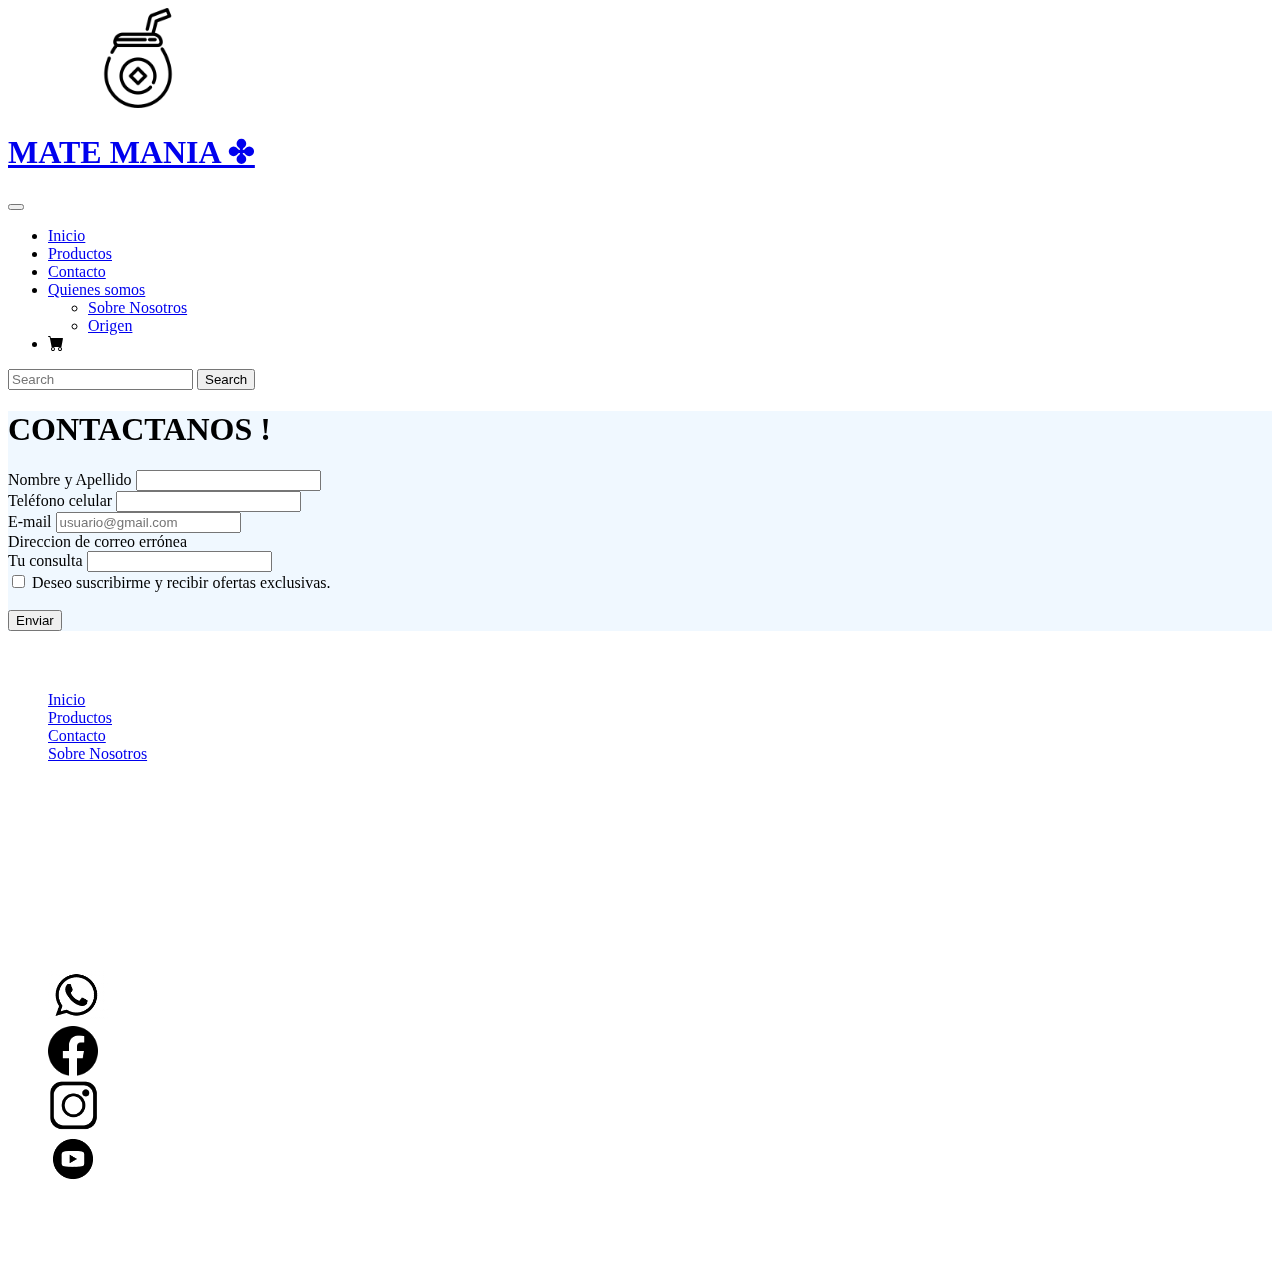
<file: Contacto.html>
<!DOCTYPE html>
<html lang="en">
  <head>
      <meta charset="UTF-8">
      <meta http-equiv="X-UA-Compatible" content="IE=edge">
      <meta name="viewport" content="width=device-width, initial-scale=1.0">
      <title>Contacto</title>
      <!--Coneccion con bootstrap-->
      <link href="https://cdn.jsdelivr.net/npm/bootstrap@5.1.3/dist/css/bootstrap.min.css" rel="stylesheet" integrity="sha384-1BmE4kWBq78iYhFldvKuhfTAU6auU8tT94WrHftjDbrCEXSU1oBoqyl2QvZ6jIW3" crossorigin="anonymous">
      <!--Coneccion con los iconos de bootstrap-->
      <link rel="stylesheet" href="https://cdn.jsdelivr.net/npm/bootstrap-icons@1.9.1/font/bootstrap-icons.css">
      <meta name="robots" content="max-image-preview:large">
      <!--Coneccion con la pagina de de estilo de css-->
      <link rel="stylesheet" href="styles/style.css" type="text/css">
  </head>

  <body>

    <header id="barra_nav">
      <!-- Barra de navegacion -->
      <nav class="navbar navbar-expand-lg navbar-light bg-light">
        <div class="container-fluid">
          <a class="navbar-brand" href="#">
            <img src="assets/mate.png" alt="logo" id="logo_mate">
            <h1>MATE MANIA ✤</h1>
          </a>
          <button class="navbar-toggler" type="button" data-bs-toggle="collapse" data-bs-target="#navbarSupportedContent" aria-controls="navbarSupportedContent" aria-expanded="false" aria-label="Toggle navigation">
            <span class="navbar-toggler-icon"></span>
          </button>
          <div class="collapse navbar-collapse" id="navbarSupportedContent">
            <ul class="navbar-nav ms-auto mb-4 mb-lg-0"> <!--para cambia que la navbar este centrada a la derecha cambaiamos el me-auto a un ms-auto -->
              <li class="nav-item">
                <a class="nav-link" href="./index.html">Inicio</a>
              </li>
              <li class="nav-item">
                <a class="nav-link" href="./productos.html">Productos</a>
              </li>
              <li class="nav-item">
                <a class="nav-link" href="./Contacto.html">Contacto</a>
              </li>
              <!-- Dropdown del mas-->
              <li class="nav-item dropdown">
                <a class="nav-link dropdown-toggle" href="#" id="navbarDropdown" role="button" data-bs-toggle="dropdown" aria-expanded="false">
                  Quienes somos
                </a>
                <ul class="dropdown-menu" aria-labelledby="navbarDropdown">
                  <li><a class="dropdown-item" href="./sobrenosotros.html" >Sobre Nosotros</a></li>
                  <li><a class="dropdown-item" href="#"> Origen</a></li>
                </ul>
              </li>
              <!--Revisar codigo para los iconos-->
              <li id="icons">
                <div class="h3">
                  <i class="bi bi-cart-fill"></i>
                </div>
              </li>
            </ul>
            <!-- Contenedor de la barra del busqueda -->
            <form class="d-flex">
              <input class="form-control me-1" type="search" placeholder="Search" aria-label="Search">
              <button class="btn btn-outline-success" type="submit">Search</button>
            </form>
          </div>
        </div>
      </nav>
    </header>

    <section  class="container">
      <div class="row g-4 py-5" >
        
        <div class="col" >
          <div class="card card-cover h-100 overflow-hidden text-white bg-secondary rounded-5 shadow-lg" id="contactanos">
            <div class="d-flex flex-column h-100 p-5 pb-3 text-white text-shadow-1">
              <h1><strong> CONTACTANOS !</strong></h1>

            <form class="row g-3">
              <div class="col-12">
                <label for="inputEmail4" class="form-label">Nombre y Apellido</label>
                <input type="email" class="form-control" id="inputEmail4">
              </div>

              <div class="col-12">
                <label for="inputEmail4" class="form-label">Teléfono celular</label>
                <input type="email" class="form-control" id="inputEmail4">
              </div>
              
              <div class="col-12">
                <label for="email" class="form-label">E-mail<span class="text-muted"></span></label>
                <input type="email" class="form-control" id="email" placeholder="usuario@gmail.com">
                <div class="invalid-feedback">
                  Direccion de correo errónea
                </div>
              </div>

              <div class="col-12">
                <label for="inputEmail4" class="form-label">Tu consulta</label>
                <input type="email" class="form-control" id="inputEmail4">
              </div>

              <div class="col-12">
                <div class="form-check">
                  <input class="form-check-input" type="checkbox" id="gridCheck">
                  <label class="form-check-label" for="gridCheck">
                    Deseo suscribirme y recibir ofertas exclusivas.
                  </label>
                </div>
                  
              </div>
              <br>
              <button type="button" class="btn btn-dark">Enviar</button>
            </form>
        </div>

      </div> 
              
    </section>

    <!-- FOOTER -->
    <footer id="footer" class="container-fluid bg-dark py-5">
      <div class="container">
      
        <div class="row text-white">
          <div class="col-2">
            <h4>Menu</h4>
            <ul class="nav flex-column">
              <li class="nav-item">
                <a class="nav-link" href="./index.html">Inicio</a>
              </li>
              <li class="nav-item">
                <a class="nav-link" href="./productos.html">Productos</a>
              </li>
              <li class="nav-item">
                <a class="nav-link" href="./Contacto.html">Contacto</a>
              </li>
              <li class="nav-item">
                <a class="nav-link" href="./sobrenosotros.html">Sobre Nosotros</a>
              </li>
            </ul>
          </div>
          <!-- contacto -->
          <div class="col-2">
            <h4>Contacto</h4>
            <ul class="nav flex-column ">
              <li class="nav-item mb-2">matemania@gmail.com</li>
              <li class="nav-item mb-2">+54 9 11 1111 1111</li>
              <li class="nav-item mb-2">Córdoba 347, CABA</li>
            </ul>
          </div>
          <!-- redes -->
          <div class="col-8">
            <h4 id="titulo_redes">Nuestras redes sociales</h4>
            <div class="d-flex justify-content-between">
              <br>
              <ul class="list-unstyled d-flex" id="redes_footer">
                <li class="ms-3"><a class="link-dark" href="https://wa.me/542944924649"><img src="assets/img/logos/whatsapp.jpg" width="60px"></a></li>
                <li class="ms-3"><a class="link-dark" href="https://www.facebook.com/CheMateAr?_ga=2.88231707.1203844562.1667247646-669339932.1662398604&_gac=1.84163307.1667255571.CjwKCAjw5P2aBhAlEiwAAdY7dJ-ituxj7HhPoK6m24iAytYAevFD6qb_W1hnttgnZaaCXgbYmqfRNBoCcRIQAvD_BwE"><img src="assets/img/logos/facebook.jpg" width="50px"></svg></a></li>
                <li class="ms-3"><a class="link-dark" href="https://www.instagram.com/che.mate/?_ga=2.88231707.1203844562.1667247646-669339932.1662398604&_gac=1.84163307.1667255571.CjwKCAjw5P2aBhAlEiwAAdY7dJ-ituxj7HhPoK6m24iAytYAevFD6qb_W1hnttgnZaaCXgbYmqfRNBoCcRIQAvD_BwE"><img src="assets/img/logos/instagram.jpg" width="50px"></a></li>
                <li class="ms-3"><a class="link-dark" href="https://www.youtube.com/watch?v=7tmDMPiu_cM&ab_channel=SudamericanMate"><img src="assets/img/logos/youtube.jpg" width="50px"></a></li>
              </ul>
            </div>
          </div>
    

    
          <div class="py-3 my-4 border-top">
            <div class="py-3 my-4">
              <p class="text-center text-white">&copy; 2021 Company, Inc. All rights reserved.</p>
            </div>
          </div>
        </div>
      </div>
    </footer>

  </body>

  <script src="https://cdn.jsdelivr.net/npm/bootstrap@5.1.3/dist/js/bootstrap.bundle.min.js" integrity="sha384-ka7Sk0Gln4gmtz2MlQnikT1wXgYsOg+OMhuP+IlRH9sENBO0LRn5q+8nbTov4+1p" crossorigin="anonymous"></script>

</html>
</file>
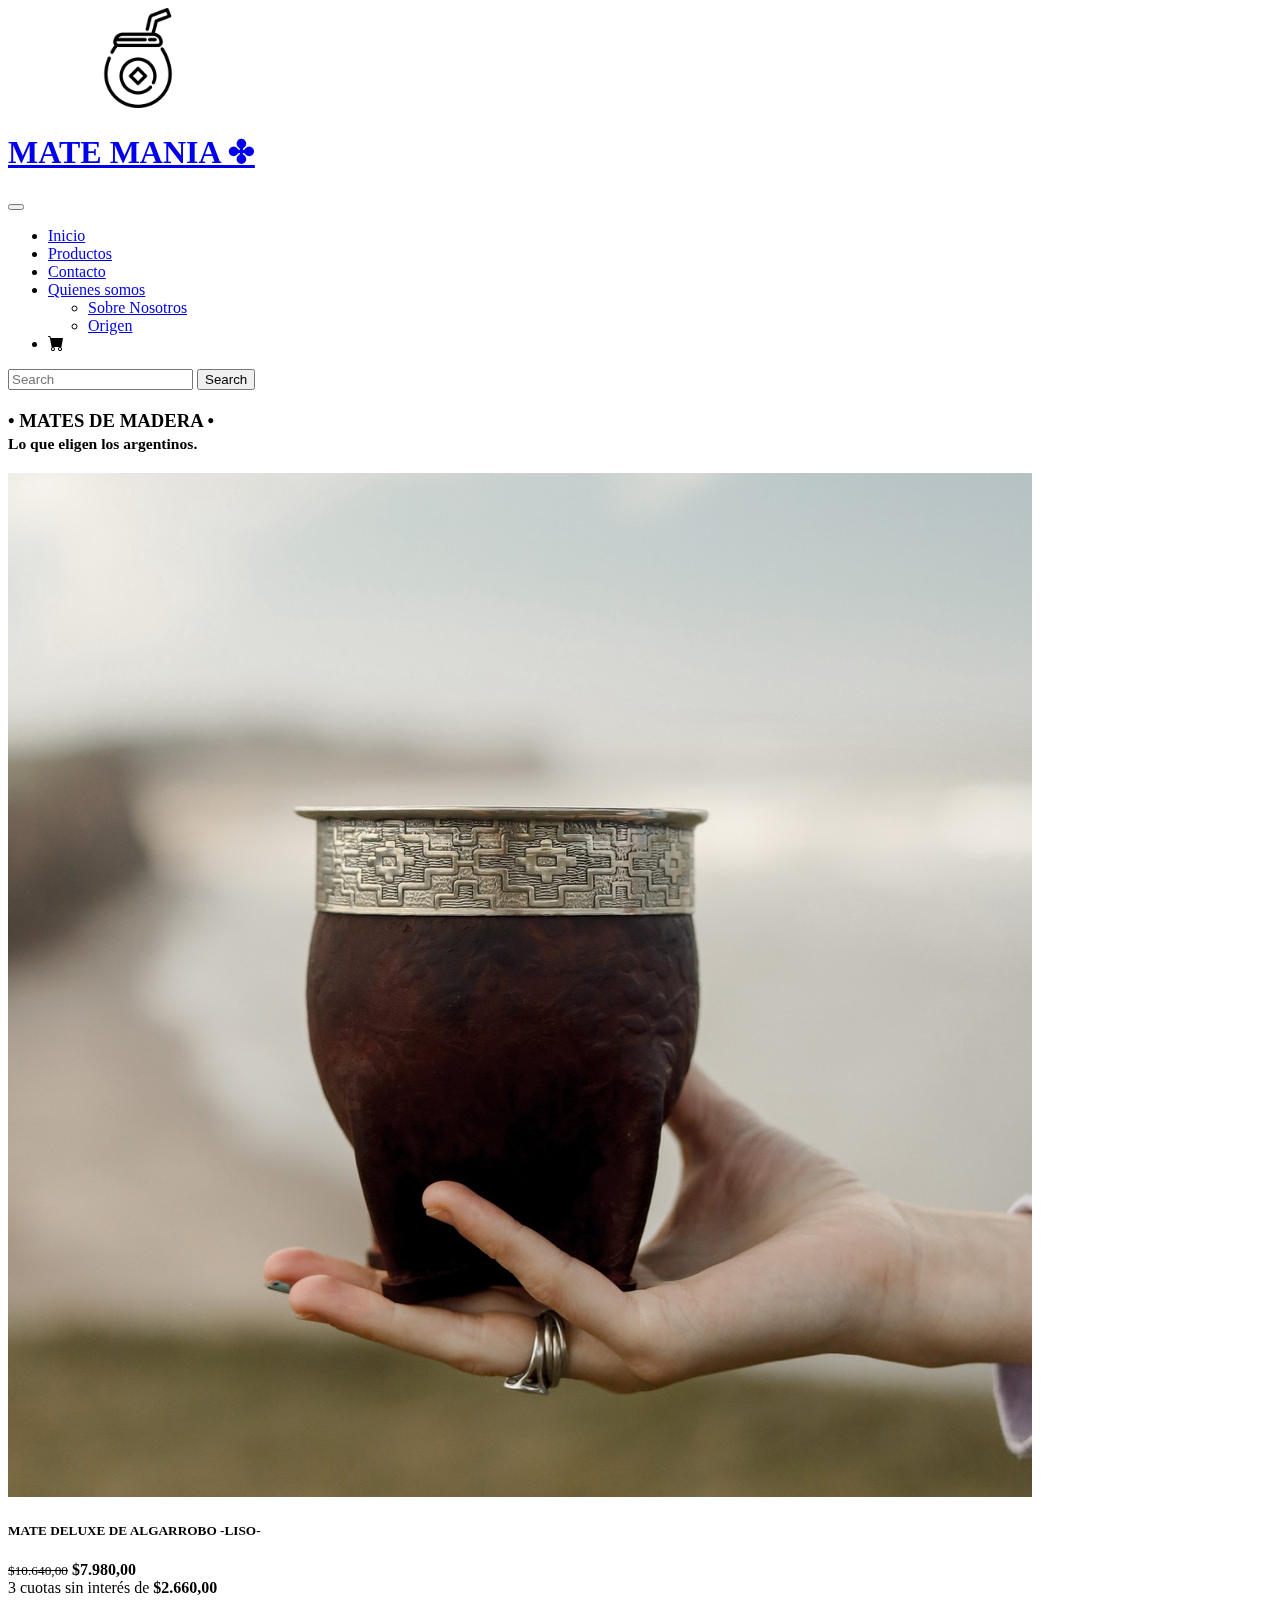
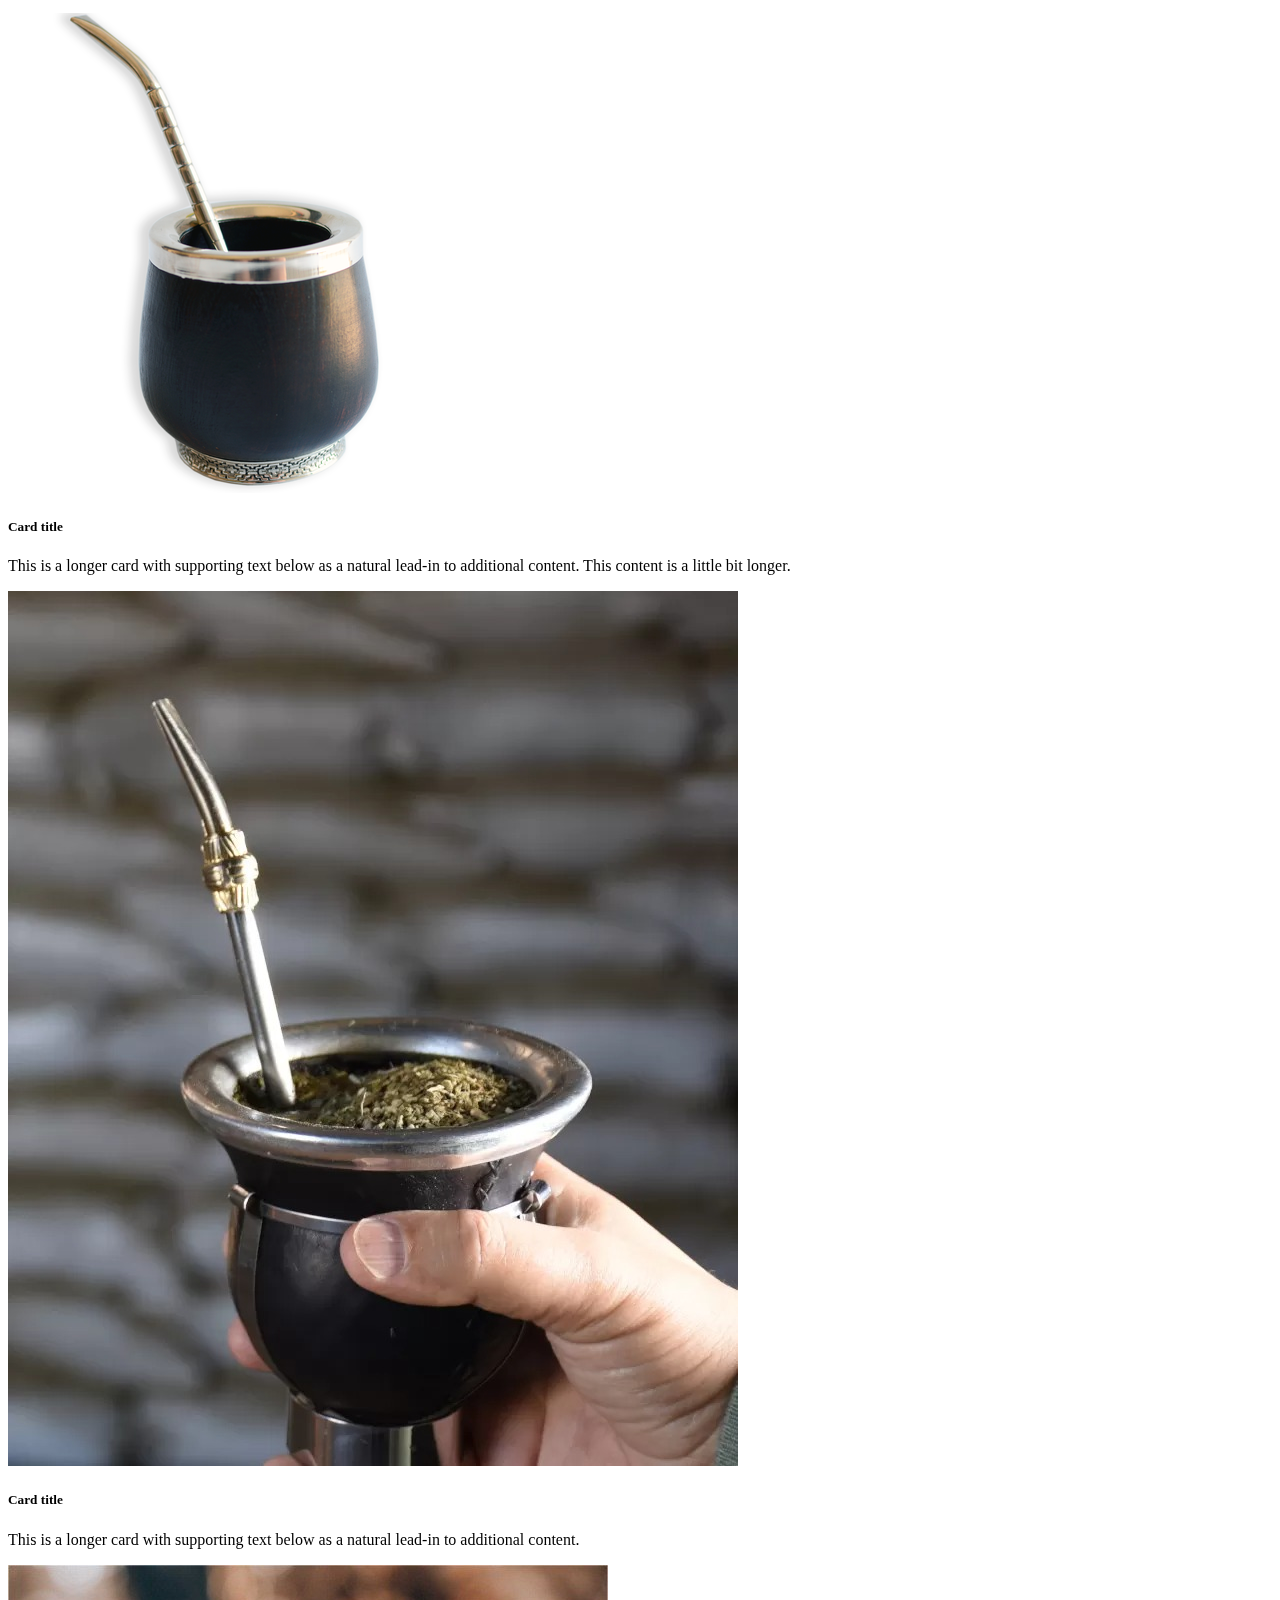
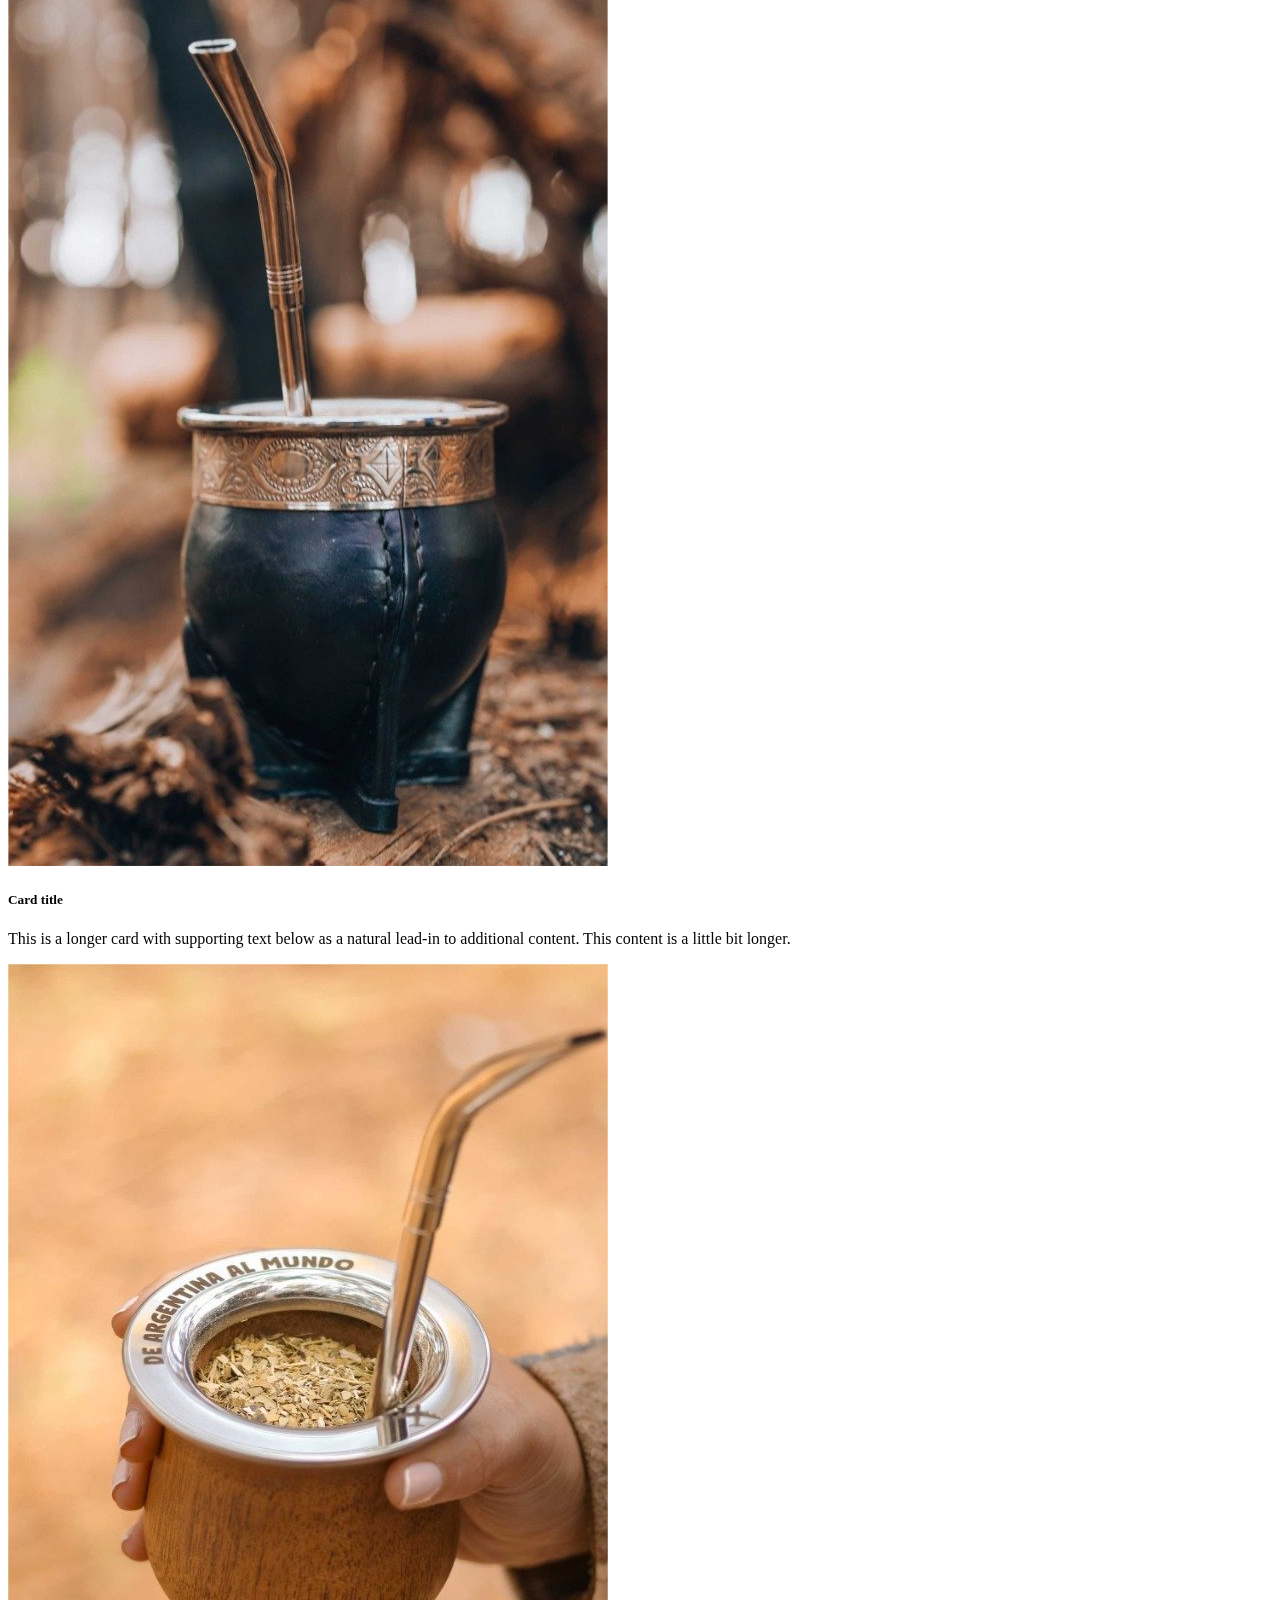
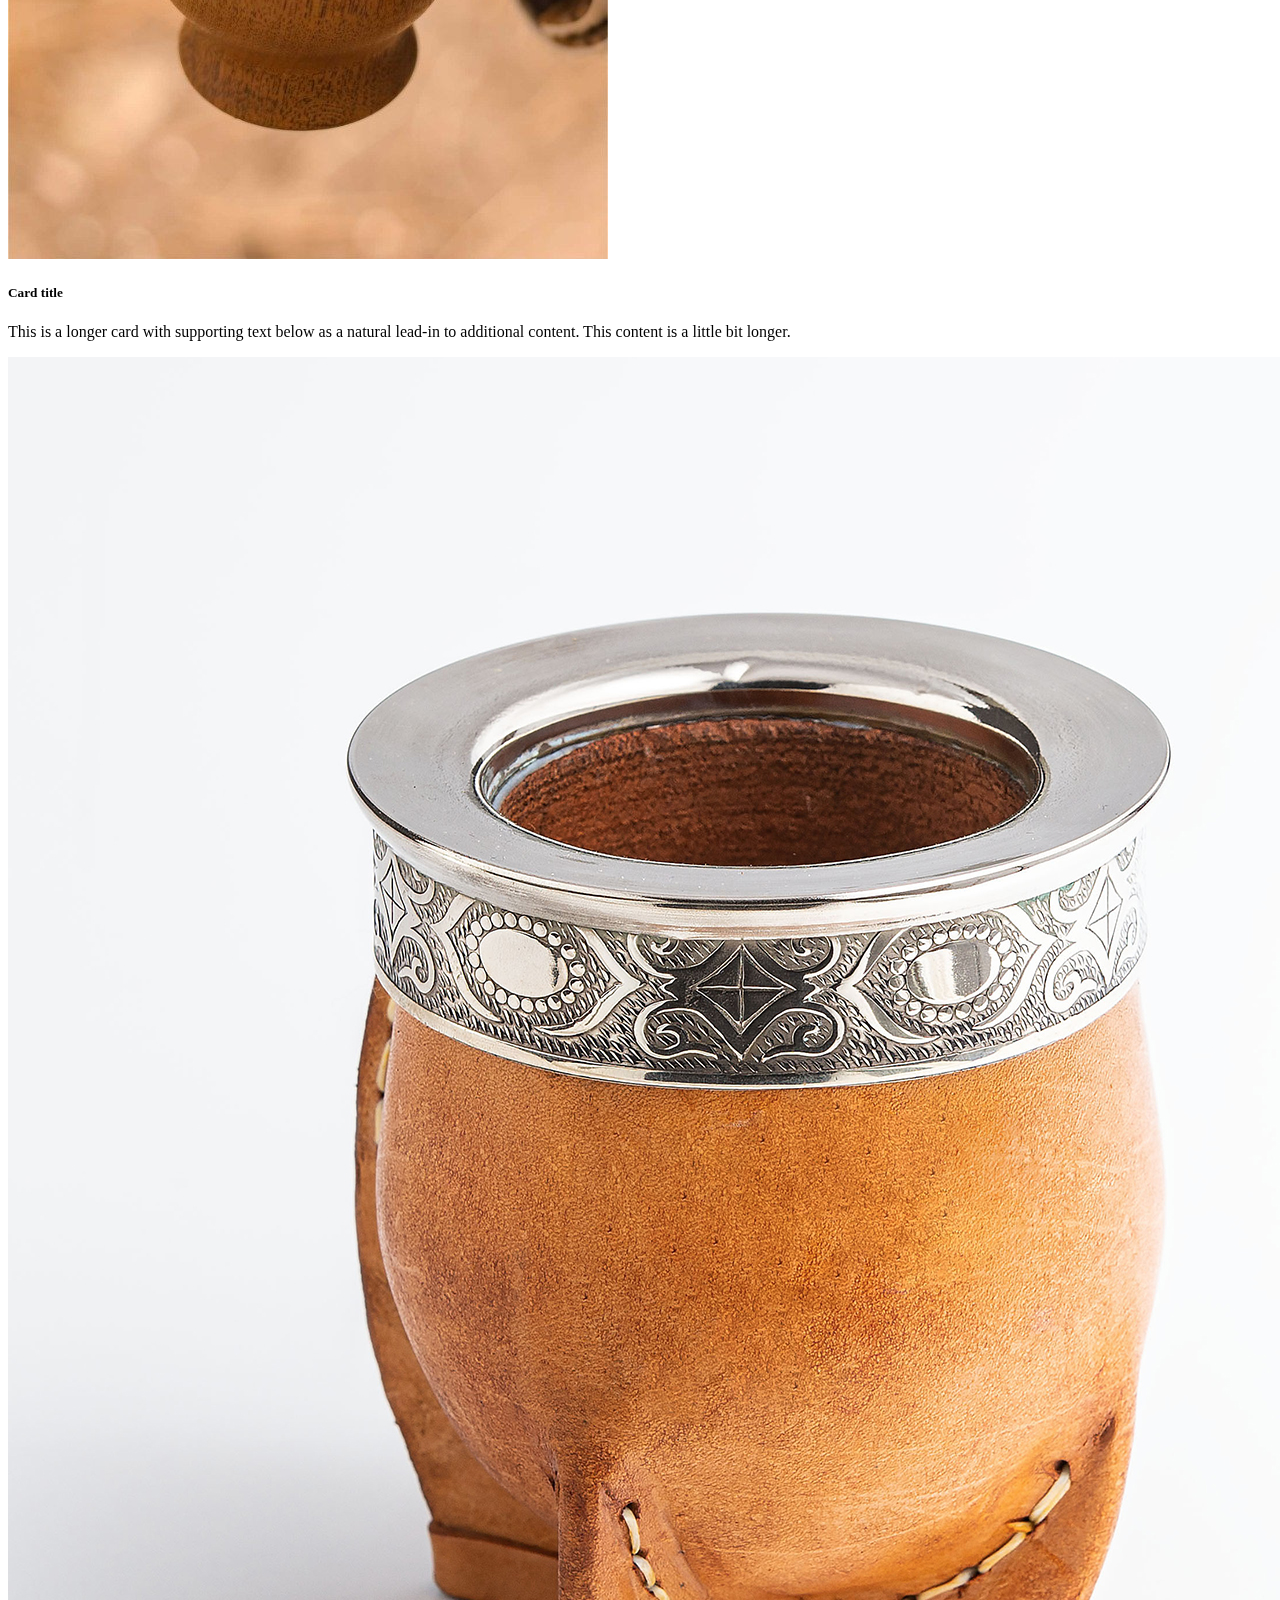
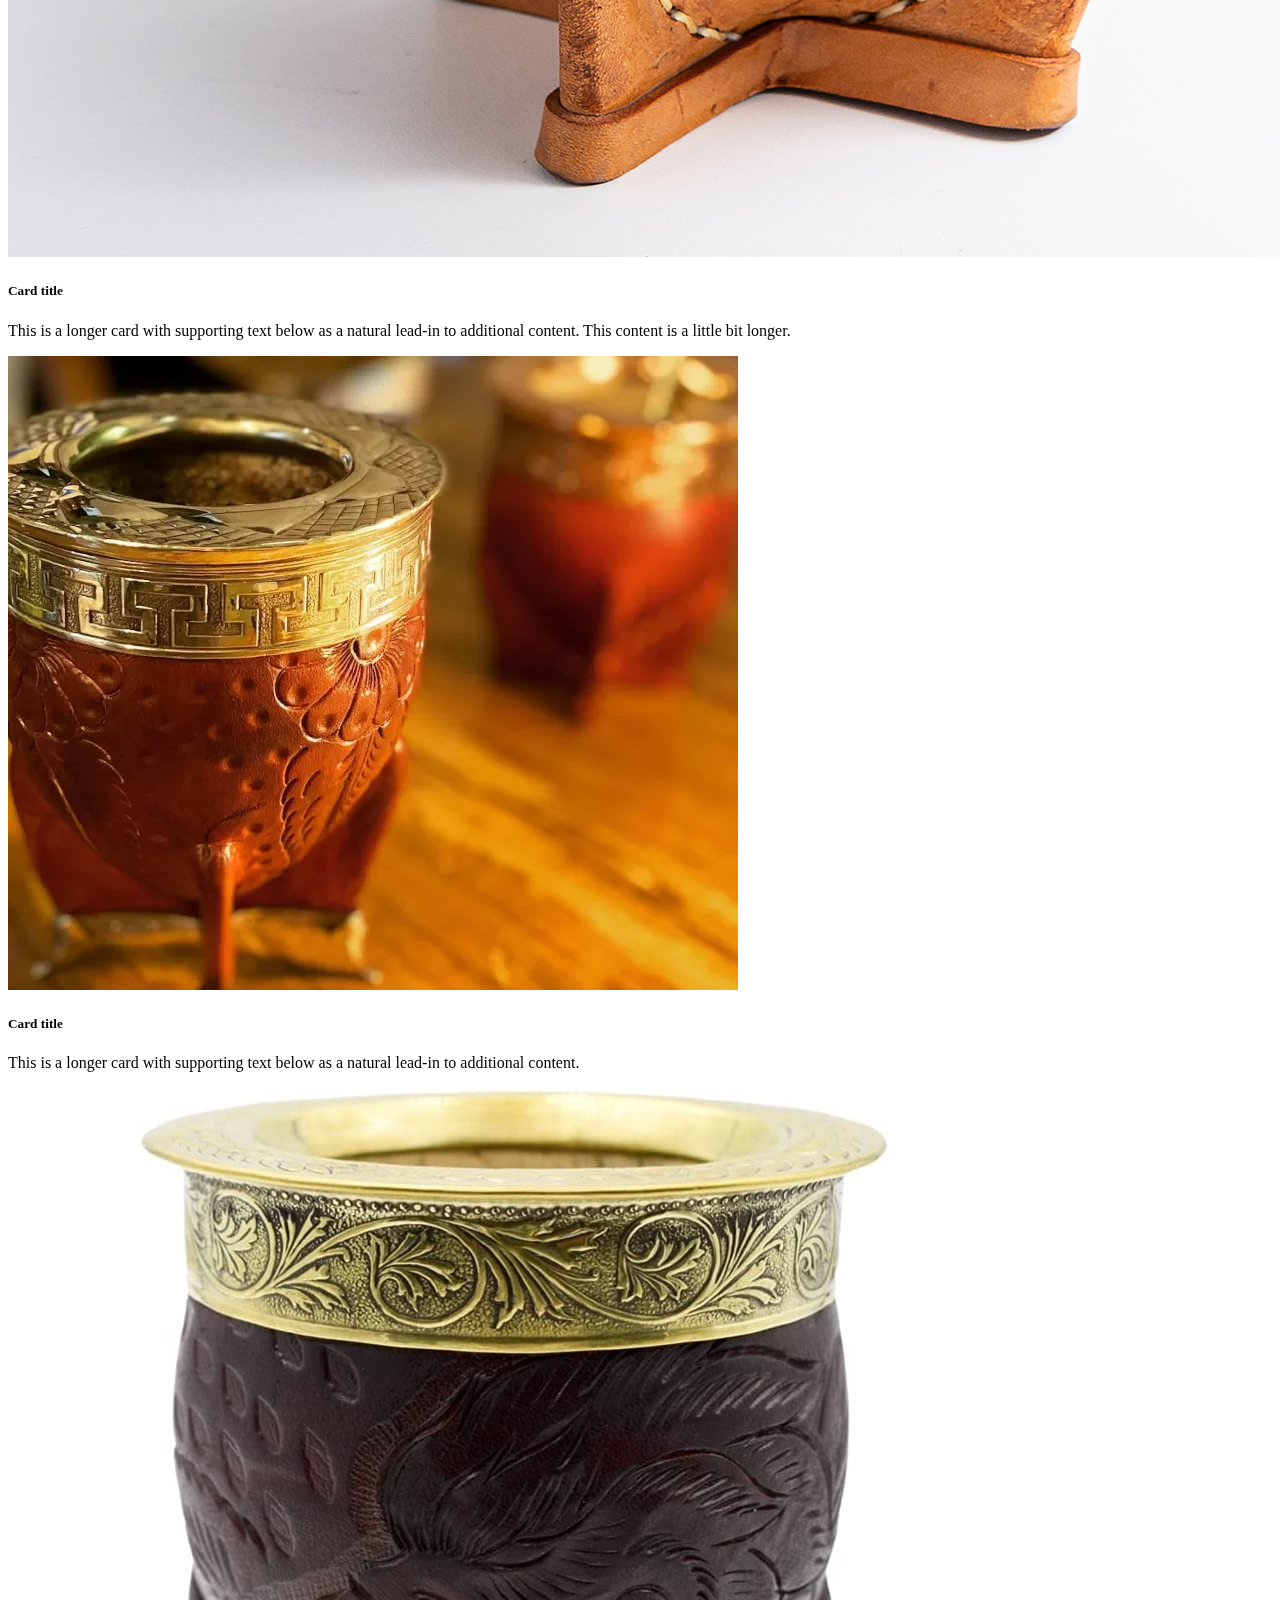
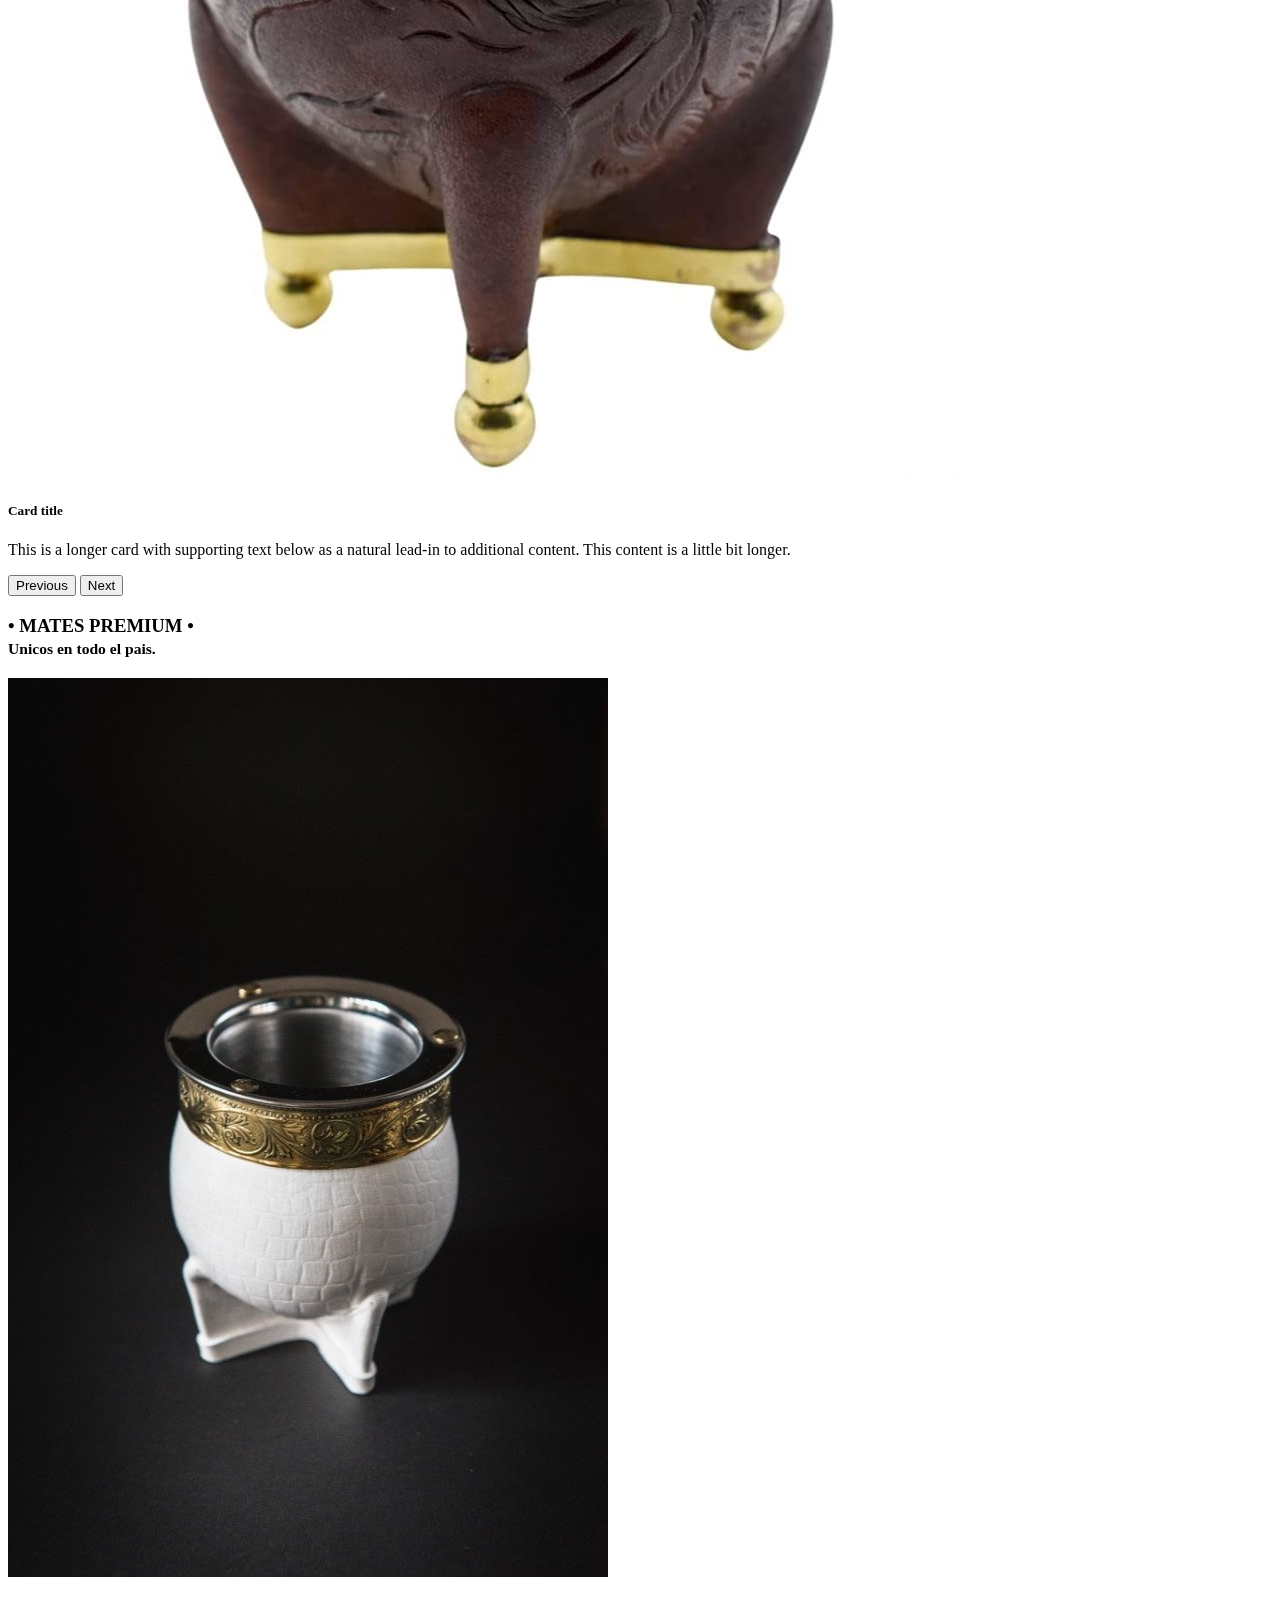
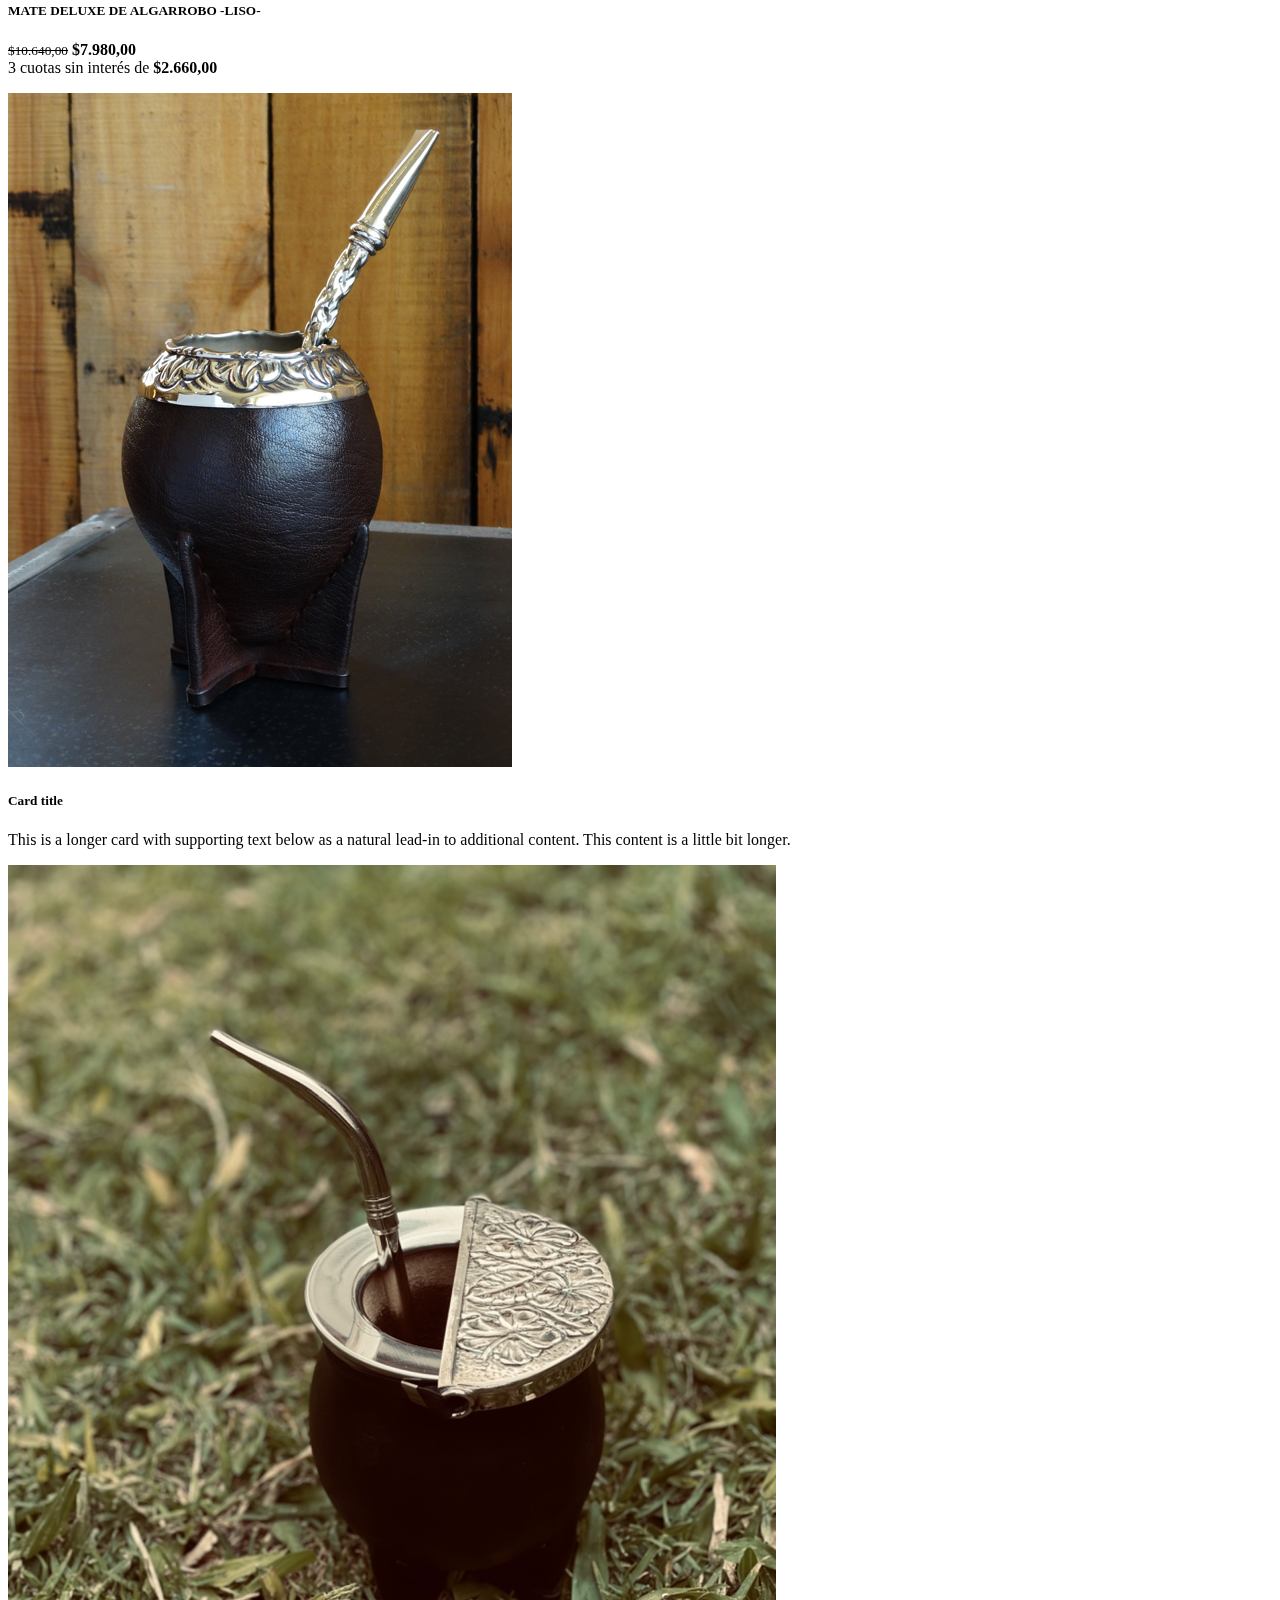
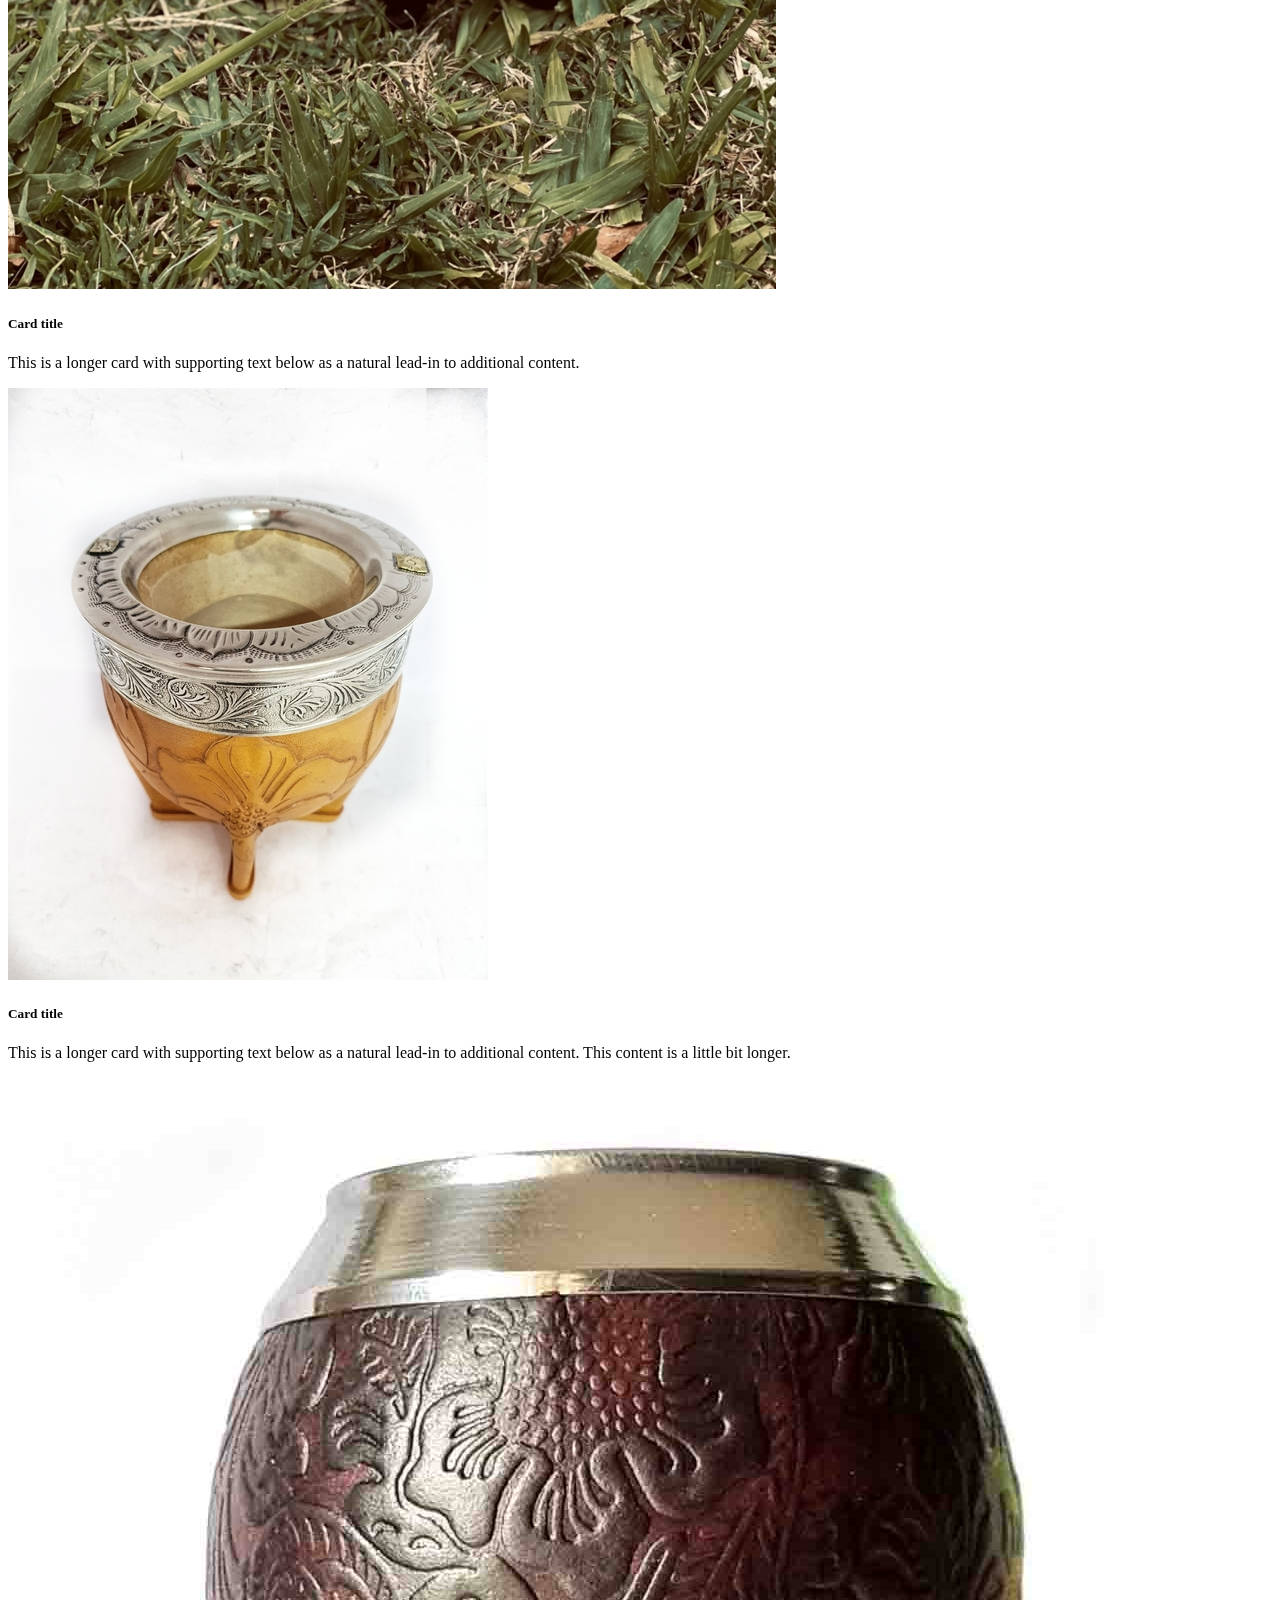
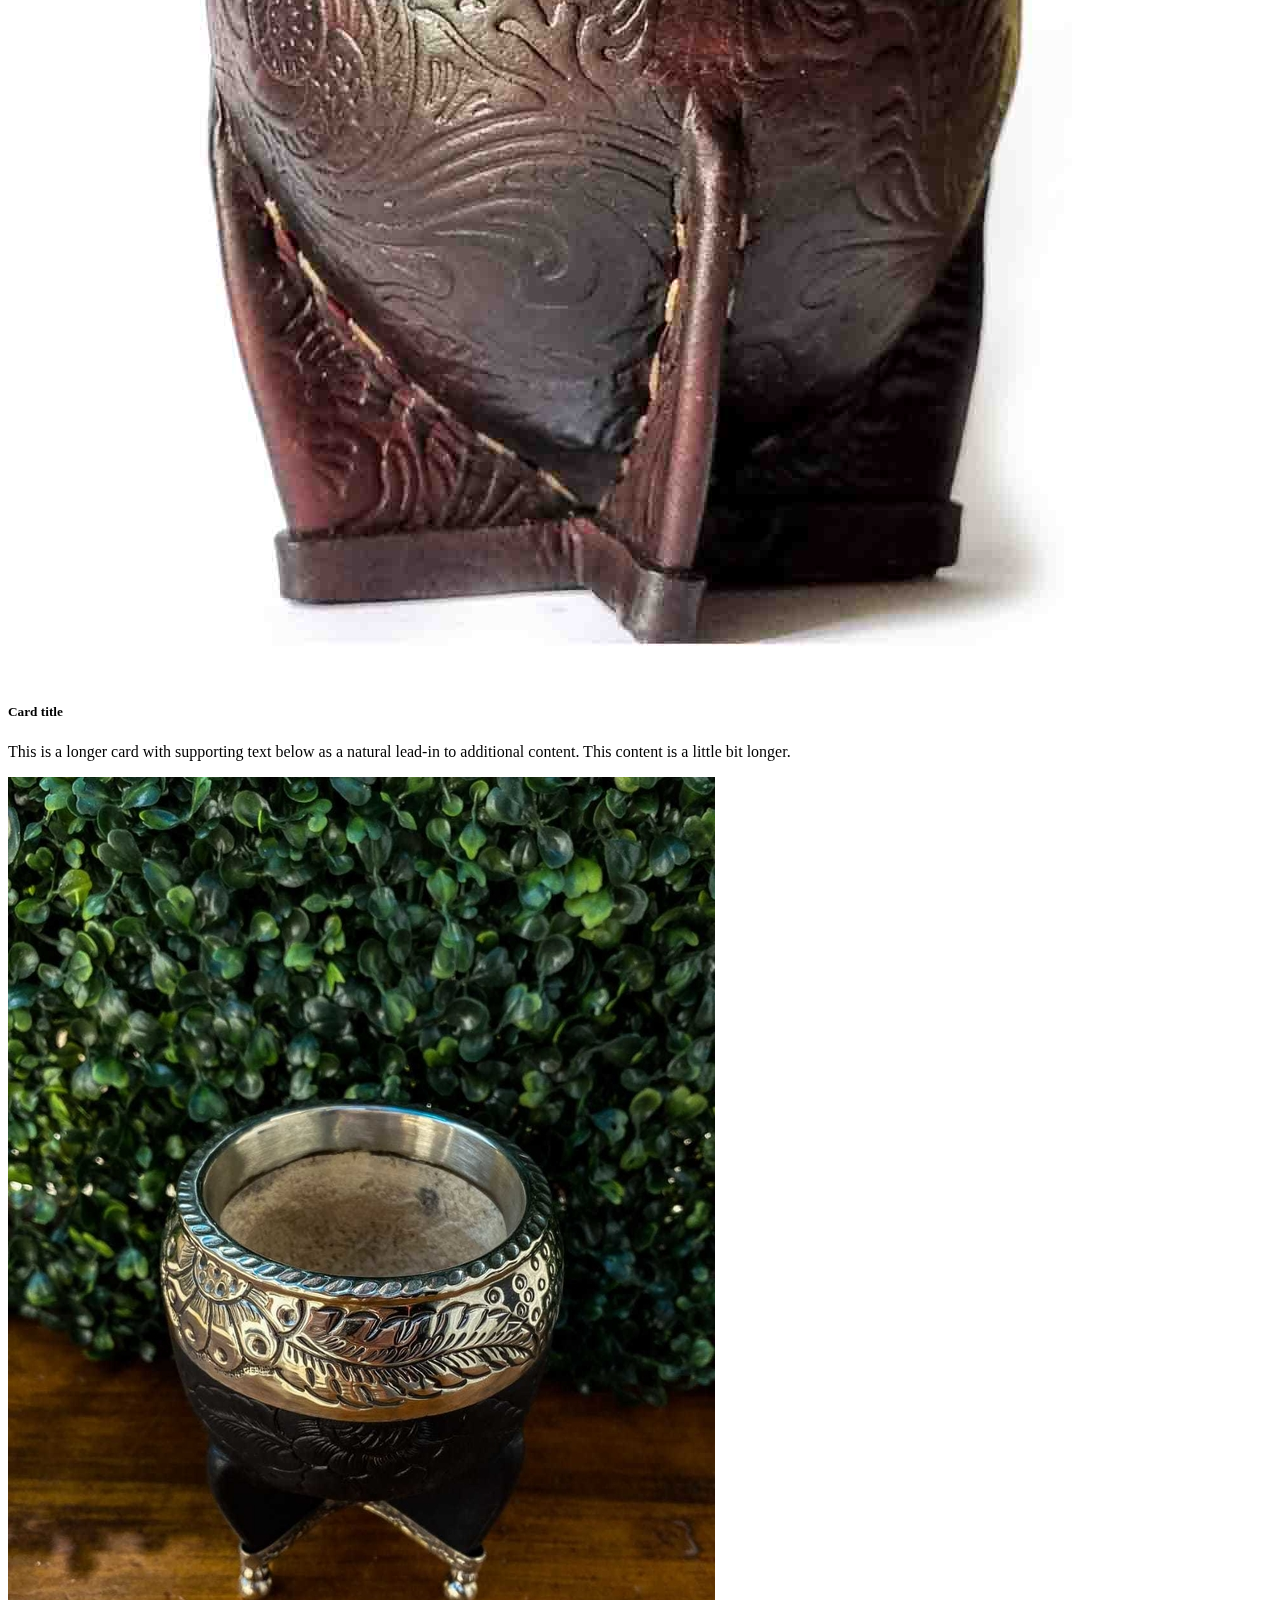
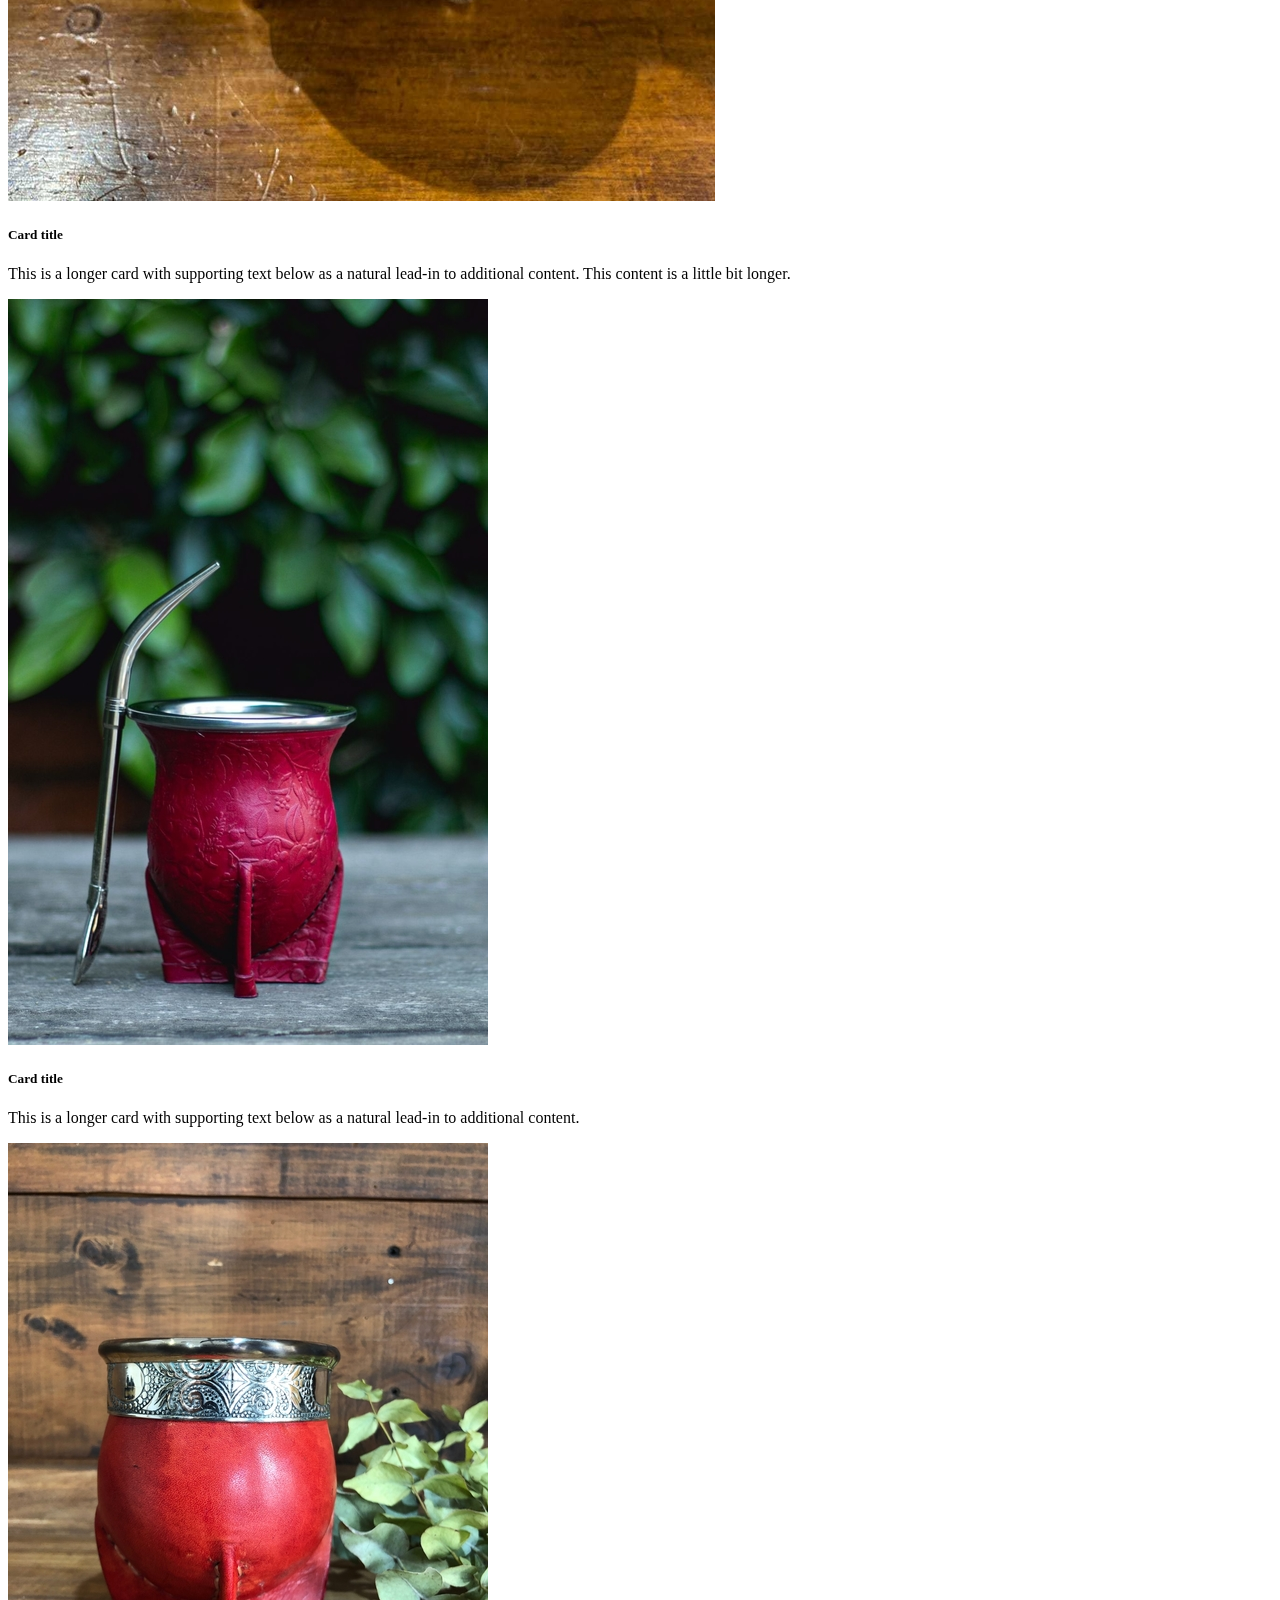
<file: productos.html>
<!DOCTYPE html>
<html lang="en">
  <head>
      <meta charset="UTF-8">
      <meta http-equiv="X-UA-Compatible" content="IE=edge">
      <meta name="viewport" content="width=device-width, initial-scale=1.0">
      <title>Productos</title>
      <!--Coneccion con bootstrap-->
      <link href="https://cdn.jsdelivr.net/npm/bootstrap@5.1.3/dist/css/bootstrap.min.css" rel="stylesheet" integrity="sha384-1BmE4kWBq78iYhFldvKuhfTAU6auU8tT94WrHftjDbrCEXSU1oBoqyl2QvZ6jIW3" crossorigin="anonymous">
      <!--Coneccion con los iconos de bootstrap-->
      <link rel="stylesheet" href="https://cdn.jsdelivr.net/npm/bootstrap-icons@1.9.1/font/bootstrap-icons.css">
      <!--Coneccion con la pagina de de estilo de css-->
      <link rel="stylesheet" href="styles/style.css" type="text/css">
  </head>

  <body>
    <header id="barra_nav">
      <!-- Barra de navegacion -->
      <nav class="navbar navbar-expand-lg navbar-light bg-light">
        <div class="container-fluid">
          <a class="navbar-brand" href="#">
            <img src="assets/mate.png" alt="logo" id="logo_mate">
            <h1>MATE MANIA ✤</h1>
          </a>
          <button class="navbar-toggler" type="button" data-bs-toggle="collapse" data-bs-target="#navbarSupportedContent" aria-controls="navbarSupportedContent" aria-expanded="false" aria-label="Toggle navigation">
            <span class="navbar-toggler-icon"></span>
          </button>
          <div class="collapse navbar-collapse" id="navbarSupportedContent">
            <ul class="navbar-nav ms-auto mb-4 mb-lg-0"> <!--para cambia que la navbar este centrada a la derecha cambaiamos el me-auto a un ms-auto -->
              <li class="nav-item">
                <a class="nav-link" href="./index.html">Inicio</a>
              </li>
              <li class="nav-item">
                <a class="nav-link" href="./productos.html">Productos</a>
              </li>
              <li class="nav-item">
                <a class="nav-link" href="./Contacto.html">Contacto</a>
              </li>
              <!-- Dropdown del mas-->
              <li class="nav-item dropdown">
                <a class="nav-link dropdown-toggle" href="#" id="navbarDropdown" role="button" data-bs-toggle="dropdown" aria-expanded="false">
                  Quienes somos
                </a>
                <ul class="dropdown-menu" aria-labelledby="navbarDropdown">
                  <li><a class="dropdown-item" href="./sobrenosotros.html" >Sobre Nosotros</a></li>
                  <li><a class="dropdown-item" href="#"> Origen</a></li>
                </ul>
              </li>
              <!--Revisar codigo para los iconos-->
              <li id="icons">
                <div class="h3">
                  <i class="bi bi-cart-fill"></i>
                </div>
              </li>
            </ul>
            <!-- Contenedor de la barra del busqueda -->
            <form class="d-flex">
              <input class="form-control me-1" type="search" placeholder="Search" aria-label="Search">
              <button class="btn btn-outline-success" type="submit">Search</button>
            </form>
          </div>
        </div>
      </nav>
    </header>

    <!-- PRIMER CARRUSEL -->

    <section id="productos_carrusel1">
        <div class="container text-center mt-5 py-5">
        <h3>• MATES DE MADERA •<br>
        <small class="text-muted">Lo que eligen los argentinos.</small></h3>
        </div>
        <div class="container">
          <div id="carouselExampleControls" class="carousel slide" data-bs-ride="carousel">
            <div class="carousel-inner">
              <div class="carousel-item active">
                <div class="row row-cols-4 row-cols-md-4">
                  <div class="col">
                    <div class="card">
                      <img src="assets/img/carrusel1/madera1.jpeg" class="card-img-top" alt="...">
                      <div class="card-body">
                        <h5 class="card-title">MATE DELUXE DE ALGARROBO -LISO-</h5>
                        <p class="card-text"><small class="text-muted"><del>$10.640,00</del></small><strong> $7.980,00</strong>
                          <br>3 cuotas sin interés de <strong>$2.660,00</strong></p>
                      </div>
                    </div>
                  </div>
                  <div class="col">
                    <div class="card">
                      <img src="assets/img/carrusel1/madera2.png" class="card-img-top" alt="...">
                      <div class="card-body">
                        <h5 class="card-title">Card title</h5>
                        <p class="card-text">This is a longer card with supporting text below as a natural lead-in to additional content. This content is a little bit longer.</p>
                      </div>
                    </div>
                  </div>
                  <div class="col">
                    <div class="card">
                      <img src="assets/img/carrusel1/madera3.jpeg" class="card-img-top" alt="...">
                      <div class="card-body">
                        <h5 class="card-title">Card title</h5>
                        <p class="card-text">This is a longer card with supporting text below as a natural lead-in to additional content.</p>
                      </div>
                    </div>
                  </div>
                  <div class="col">
                    <div class="card">
                      <img src="assets/img/carrusel1/madera4.jpeg" class="card-img-top" alt="...">
                      <div class="card-body">
                        <h5 class="card-title">Card title</h5>
                        <p class="card-text">This is a longer card with supporting text below as a natural lead-in to additional content. This content is a little bit longer.</p>
                      </div>
                    </div>
                  </div>
                </div>
              </div>
              <div class="carousel-item">
                <div class="row row-cols-4 row-cols-md-4 g-3">
                  <div class="col">
                    <div class="card">
                      <img src="assets/img/carrusel1/madera5.jpeg" class="card-img-top" alt="...">
                      <div class="card-body">
                        <h5 class="card-title">Card title</h5>
                        <p class="card-text">This is a longer card with supporting text below as a natural lead-in to additional content. This content is a little bit longer.</p>
                      </div>
                    </div>
                  </div>
                  <div class="col">
                    <div class="card">
                      <img src="assets/img/carrusel1/madera6.jpg" class="card-img-top" alt="...">
                      <div class="card-body">
                        <h5 class="card-title">Card title</h5>
                        <p class="card-text">This is a longer card with supporting text below as a natural lead-in to additional content. This content is a little bit longer.</p>
                      </div>
                    </div>
                  </div>
                  <div class="col">
                    <div class="card">
                      <img src="assets/img/carrusel1/madera7.webp" class="card-img-top" alt="...">
                      <div class="card-body">
                        <h5 class="card-title">Card title</h5>
                        <p class="card-text">This is a longer card with supporting text below as a natural lead-in to additional content.</p>
                      </div>
                    </div>
                  </div>
                  <div class="col">
                    <div class="card">
                      <img src="assets/img/carrusel1/madera8.jpg" class="card-img-top" alt="...">
                      <div class="card-body">
                        <h5 class="card-title">Card title</h5>
                        <p class="card-text">This is a longer card with supporting text below as a natural lead-in to additional content. This content is a little bit longer.</p>
                      </div>
                    </div>
                  </div>
                </div>
              </div>
            </div>
            <button class="carousel-control-prev" type="button" data-bs-target="#carouselExampleControls" data-bs-slide="prev">
              <span class="carousel-control-prev-icon" aria-hidden="true"></span>
              <span class="visually-hidden">Previous</span>
            </button>
            <button class="carousel-control-next" type="button" data-bs-target="#carouselExampleControls" data-bs-slide="next">
              <span class="carousel-control-next-icon" aria-hidden="true"></span>
              <span class="visually-hidden">Next</span>
            </button>
          </div>
        </div>
      </section>

      <!-- SEGUNDO CARRUSEL -->


      <section id="productos_carrusel2">
        <div class="container text-center mt-5 py-5">
        <h3>• MATES PREMIUM •<br>
        <small class="text-muted">Unicos en todo el pais.</small></h3>
        </div>
        <div class="container">
          <div id="carouselExampleControls" class="carousel slide" data-bs-ride="carousel">
            <div class="carousel-inner">
              <div class="carousel-item active">
                <div class="row row-cols-4 row-cols-md-4">
                  <div class="col">
                    <div class="card">
                      <img src="assets/img/carrusel2/premium1.jpeg" class="card-img-top" alt="...">
                      <div class="card-body">
                        <h5 class="card-title">MATE DELUXE DE ALGARROBO -LISO-</h5>
                        <p class="card-text"><small class="text-muted"><del>$10.640,00</del></small><strong> $7.980,00</strong>
                          <br>3 cuotas sin interés de <strong>$2.660,00</strong></p>
                      </div>
                    </div>
                  </div>
                  <div class="col">
                    <div class="card">
                      <img src="assets/img/carrusel2/premium2.jpg" class="card-img-top" alt="...">
                      <div class="card-body">
                        <h5 class="card-title">Card title</h5>
                        <p class="card-text">This is a longer card with supporting text below as a natural lead-in to additional content. This content is a little bit longer.</p>
                      </div>
                    </div>
                  </div>
                  <div class="col">
                    <div class="card">
                      <img src="assets/img/carrusel2/premium3.jpeg" class="card-img-top" alt="...">
                      <div class="card-body">
                        <h5 class="card-title">Card title</h5>
                        <p class="card-text">This is a longer card with supporting text below as a natural lead-in to additional content.</p>
                      </div>
                    </div>
                  </div>
                  <div class="col">
                    <div class="card">
                      <img src="assets/img/carrusel2/premium4.jpg" class="card-img-top" alt="...">
                      <div class="card-body">
                        <h5 class="card-title">Card title</h5>
                        <p class="card-text">This is a longer card with supporting text below as a natural lead-in to additional content. This content is a little bit longer.</p>
                      </div>
                    </div>
                  </div>
                </div>
              </div>
              <div class="carousel-item">
                <div class="row row-cols-4 row-cols-md-4 g-3">
                  <div class="col">
                    <div class="card">
                      <img src="assets/img/carrusel2/premium5.jpg" class="card-img-top" alt="...">
                      <div class="card-body">
                        <h5 class="card-title">Card title</h5>
                        <p class="card-text">This is a longer card with supporting text below as a natural lead-in to additional content. This content is a little bit longer.</p>
                      </div>
                    </div>
                  </div>
                  <div class="col">
                    <div class="card">
                      <img src="assets/img/carrusel2/premium6.jpeg" class="card-img-top" alt="...">
                      <div class="card-body">
                        <h5 class="card-title">Card title</h5>
                        <p class="card-text">This is a longer card with supporting text below as a natural lead-in to additional content. This content is a little bit longer.</p>
                      </div>
                    </div>
                  </div>
                  <div class="col">
                    <div class="card">
                      <img src="assets/img/carrusel2/premium7.jpeg" class="card-img-top" alt="...">
                      <div class="card-body">
                        <h5 class="card-title">Card title</h5>
                        <p class="card-text">This is a longer card with supporting text below as a natural lead-in to additional content.</p>
                      </div>
                    </div>
                  </div>
                  <div class="col">
                    <div class="card">
                      <img src="assets/img/carrusel2/premium8.jpeg" class="card-img-top" alt="...">
                      <div class="card-body">
                        <h5 class="card-title">Card title</h5>
                        <p class="card-text">This is a longer card with supporting text below as a natural lead-in to additional content. This content is a little bit longer.</p>
                      </div>
                    </div>
                  </div>
                </div>
              </div>
            </div>
            <button class="carousel-control-prev" type="button" data-bs-target="#carouselExampleControls" data-bs-slide="prev">
              <span class="carousel-control-prev-icon" aria-hidden="true"></span>
              <span class="visually-hidden">Previous</span>
            </button>
            <button class="carousel-control-next" type="button" data-bs-target="#carouselExampleControls" data-bs-slide="next">
              <span class="carousel-control-next-icon" aria-hidden="true"></span>
              <span class="visually-hidden">Next</span>
            </button>
          </div>
        </div>
      </section>


      <!-- TERCER CARRUSEL -->

    <section id="productos_carrusel1">
      <div class="container text-center mt-5 py-5">
      <h3>• MATES PERSONALIZADOS •<br>
      <small class="text-muted">Conoce los diseños mas utilizados.</small></h3>
      </div>
      <div class="container">
        <div id="carouselExampleControls" class="carousel slide" data-bs-ride="carousel">
          <div class="carousel-inner">
            <div class="carousel-item active">
              <div class="row row-cols-4 row-cols-md-4">
                <div class="col">
                  <div class="card">
                    <img src="assets/img/carrusel3/personalizado1.jpeg" class="card-img-top" alt="...">
                    <div class="card-body">
                      <h5 class="card-title">MATE DELUXE DE ALGARROBO -LISO-</h5>
                      <p class="card-text"><small class="text-muted"><del>$10.640,00</del></small><strong> $7.980,00</strong>
                        <br>3 cuotas sin interés de <strong>$2.660,00</strong></p>
                    </div>
                  </div>
                </div>
                <div class="col">
                  <div class="card">
                    <img src="assets/img/carrusel3/personalizado2.jpeg" class="card-img-top" alt="...">
                    <div class="card-body">
                      <h5 class="card-title">Card title</h5>
                      <p class="card-text">This is a longer card with supporting text below as a natural lead-in to additional content. This content is a little bit longer.</p>
                    </div>
                  </div>
                </div>
                <div class="col">
                  <div class="card">
                    <img src="assets/img/carrusel3/personalizado3.jpeg" class="card-img-top" alt="...">
                    <div class="card-body">
                      <h5 class="card-title">Card title</h5>
                      <p class="card-text">This is a longer card with supporting text below as a natural lead-in to additional content.</p>
                    </div>
                  </div>
                </div>
                <div class="col">
                  <div class="card">
                    <img src="assets/img/carrusel3/personalizado4.jpeg" class="card-img-top" alt="...">
                    <div class="card-body">
                      <h5 class="card-title">Card title</h5>
                      <p class="card-text">This is a longer card with supporting text below as a natural lead-in to additional content. This content is a little bit longer.</p>
                    </div>
                  </div>
                </div>
              </div>
            </div>
            <div class="carousel-item">
              <div class="row row-cols-4 row-cols-md-4 g-3">
                <div class="col">
                  <div class="card">
                    <img src="assets/img/carrusel3/personalizado5.jpeg" class="card-img-top" alt="...">
                    <div class="card-body">
                      <h5 class="card-title">Card title</h5>
                      <p class="card-text">This is a longer card with supporting text below as a natural lead-in to additional content. This content is a little bit longer.</p>
                    </div>
                  </div>
                </div>
                <div class="col">
                  <div class="card">
                    <img src="assets/img/carrusel3/personalizado6.jpeg" class="card-img-top" alt="...">
                    <div class="card-body">
                      <h5 class="card-title">Card title</h5>
                      <p class="card-text">This is a longer card with supporting text below as a natural lead-in to additional content. This content is a little bit longer.</p>
                    </div>
                  </div>
                </div>
                <div class="col">
                  <div class="card">
                    <img src="assets/img/carrusel3/personalizado7.jpeg" class="card-img-top" alt="...">
                    <div class="card-body">
                      <h5 class="card-title">Card title</h5>
                      <p class="card-text">This is a longer card with supporting text below as a natural lead-in to additional content.</p>
                    </div>
                  </div>
                </div>
                <div class="col">
                  <div class="card">
                    <img src="assets/img/carrusel3/personalizado8.jpeg" class="card-img-top" alt="...">
                    <div class="card-body">
                      <h5 class="card-title">Card title</h5>
                      <p class="card-text">This is a longer card with supporting text below as a natural lead-in to additional content. This content is a little bit longer.</p>
                    </div>
                  </div>
                </div>
              </div>
            </div>
          </div>
          <button class="carousel-control-prev" type="button" data-bs-target="#carouselExampleControls" data-bs-slide="prev">
            <span class="carousel-control-prev-icon" aria-hidden="true"></span>
            <span class="visually-hidden">Previous</span>
          </button>
          <button class="carousel-control-next" type="button" data-bs-target="#carouselExampleControls" data-bs-slide="next">
            <span class="carousel-control-next-icon" aria-hidden="true"></span>
            <span class="visually-hidden">Next</span>
          </button>
        </div>
        <div id="consulta">
          <p> <strong> Para hacer tu mate personalizado dejanos tu mensajito!</strong></p>
          <button class="nav-item">
            <a class="nav-link" href="./Contacto.html">  Consulta </a>
          </button>

        </div>
        
      </div>
    </section>
    

    

    <!-- FOOTER -->
    <footer id="footer" class="container-fluid bg-dark py-5">
      <div class="container">
      
        <div class="row text-white">
          <div class="col-2">
            <h4>Menu</h4>
            <ul class="nav flex-column">
              <li class="nav-item">
                <a class="nav-link" href="./index.html">Inicio</a>
              </li>
              <li class="nav-item">
                <a class="nav-link" href="./productos.html">Productos</a>
              </li>
              <li class="nav-item">
                <a class="nav-link" href="./Contacto.html">Contacto</a>
              </li>
              <li class="nav-item">
                <a class="nav-link" href="./sobrenosotros.html">Sobre Nosotros</a>
              </li>
            </ul>
          </div>
          <!-- contacto -->
          <div class="col-2">
            <h4>Contacto</h4>
            <ul class="nav flex-column ">
              <li class="nav-item mb-2">matemania@gmail.com</li>
              <li class="nav-item mb-2">+54 9 11 1111 1111</li>
              <li class="nav-item mb-2">Córdoba 347, CABA</li>
            </ul>
          </div>
          <!-- redes -->
          <div class="col-8">
            <h4 id="titulo_redes">Nuestras redes sociales</h4>
            <div class="d-flex justify-content-between">
              <br>
              <ul class="list-unstyled d-flex" id="redes_footer">
                <li class="ms-3"><a class="link-dark" href="https://wa.me/542944924649"><img src="assets/img/logos/whatsapp.jpg" width="60px"></a></li>
                <li class="ms-3"><a class="link-dark" href="https://www.facebook.com/CheMateAr?_ga=2.88231707.1203844562.1667247646-669339932.1662398604&_gac=1.84163307.1667255571.CjwKCAjw5P2aBhAlEiwAAdY7dJ-ituxj7HhPoK6m24iAytYAevFD6qb_W1hnttgnZaaCXgbYmqfRNBoCcRIQAvD_BwE"><img src="assets/img/logos/facebook.jpg" width="50px"></svg></a></li>
                <li class="ms-3"><a class="link-dark" href="https://www.instagram.com/che.mate/?_ga=2.88231707.1203844562.1667247646-669339932.1662398604&_gac=1.84163307.1667255571.CjwKCAjw5P2aBhAlEiwAAdY7dJ-ituxj7HhPoK6m24iAytYAevFD6qb_W1hnttgnZaaCXgbYmqfRNBoCcRIQAvD_BwE"><img src="assets/img/logos/instagram.jpg" width="50px"></a></li>
                <li class="ms-3"><a class="link-dark" href="https://www.youtube.com/watch?v=7tmDMPiu_cM&ab_channel=SudamericanMate"><img src="assets/img/logos/youtube.jpg" width="50px"></a></li>
              </ul>
            </div>
          </div>
    

    
          <div class="py-3 my-4 border-top">
            <div class="py-3 my-4">
              <p class="text-center text-white">&copy; 2021 Company, Inc. All rights reserved.</p>
            </div>
          </div>
        </div>
      </div>
    </footer>


  </body>
  <script src="https://cdn.jsdelivr.net/npm/bootstrap@5.1.3/dist/js/bootstrap.bundle.min.js" integrity="sha384-ka7Sk0Gln4gmtz2MlQnikT1wXgYsOg+OMhuP+IlRH9sENBO0LRn5q+8nbTov4+1p" crossorigin="anonymous"></script>
</html>
</file>
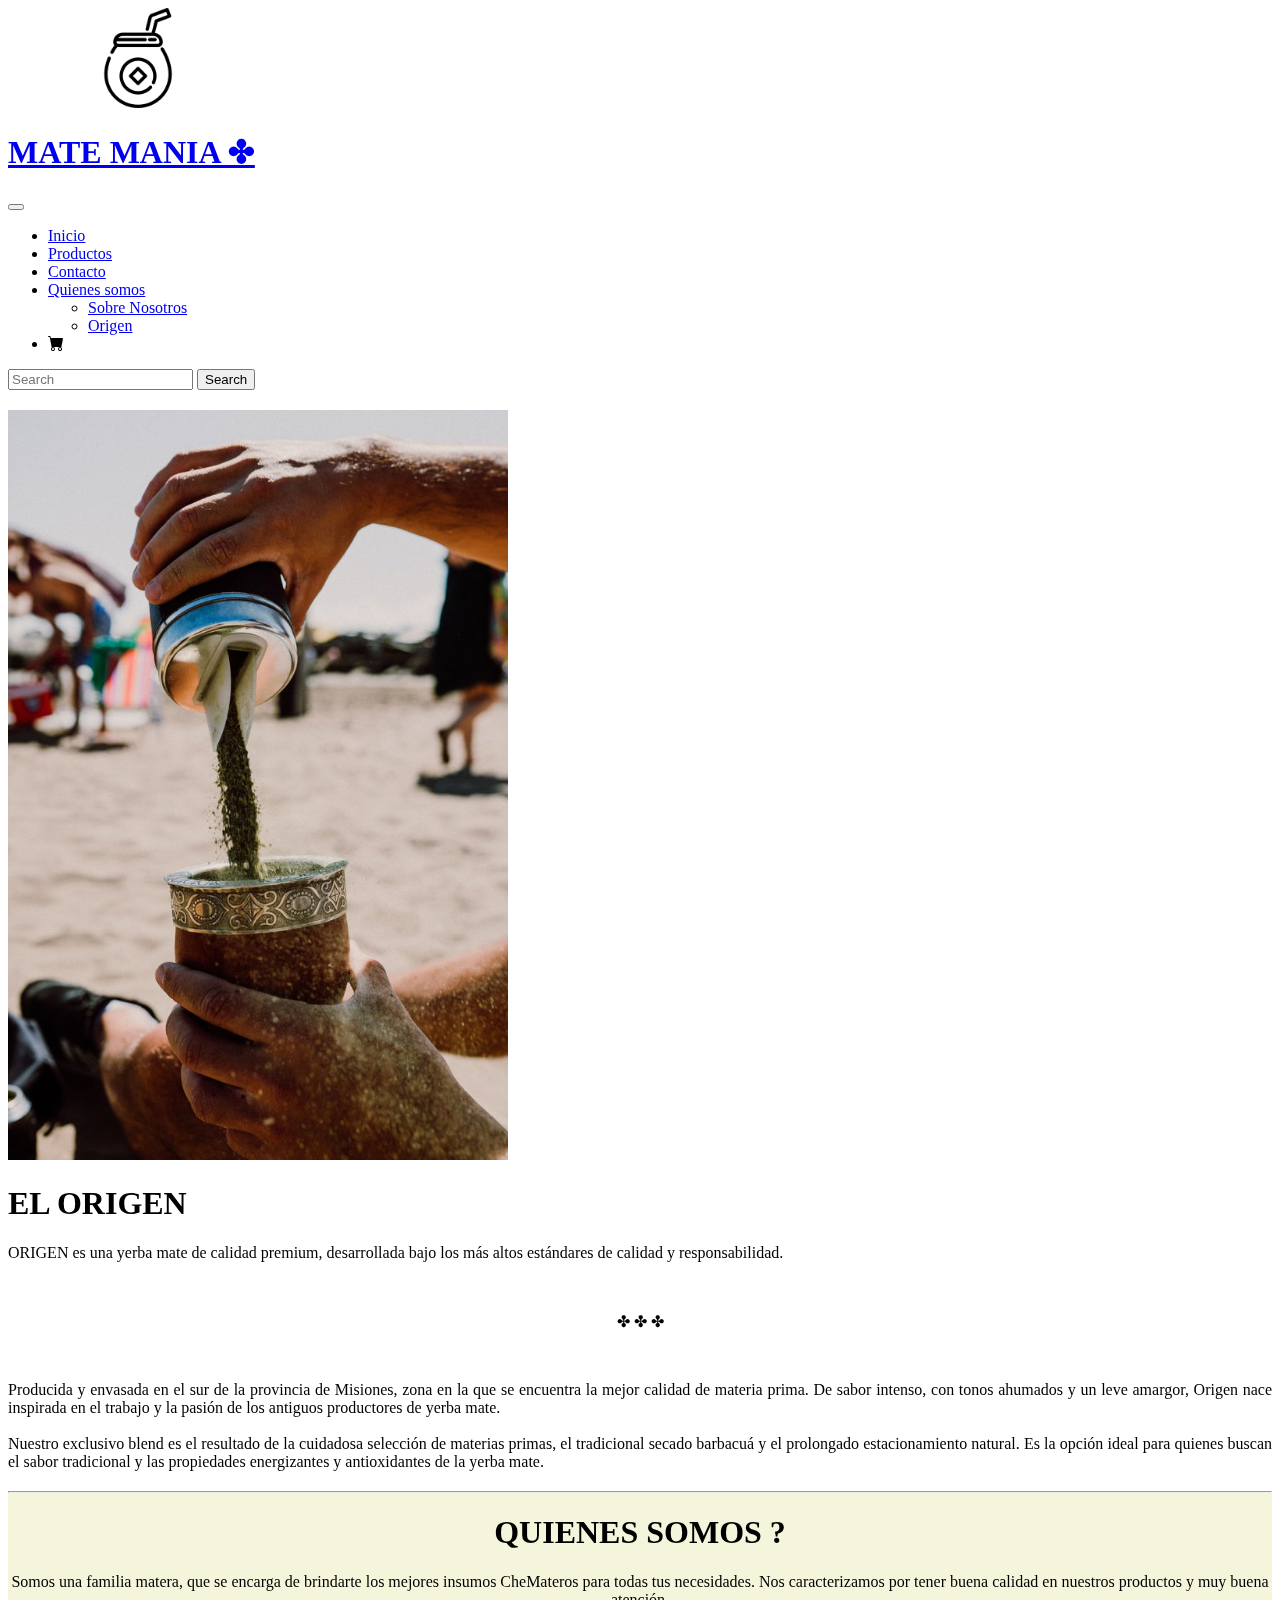
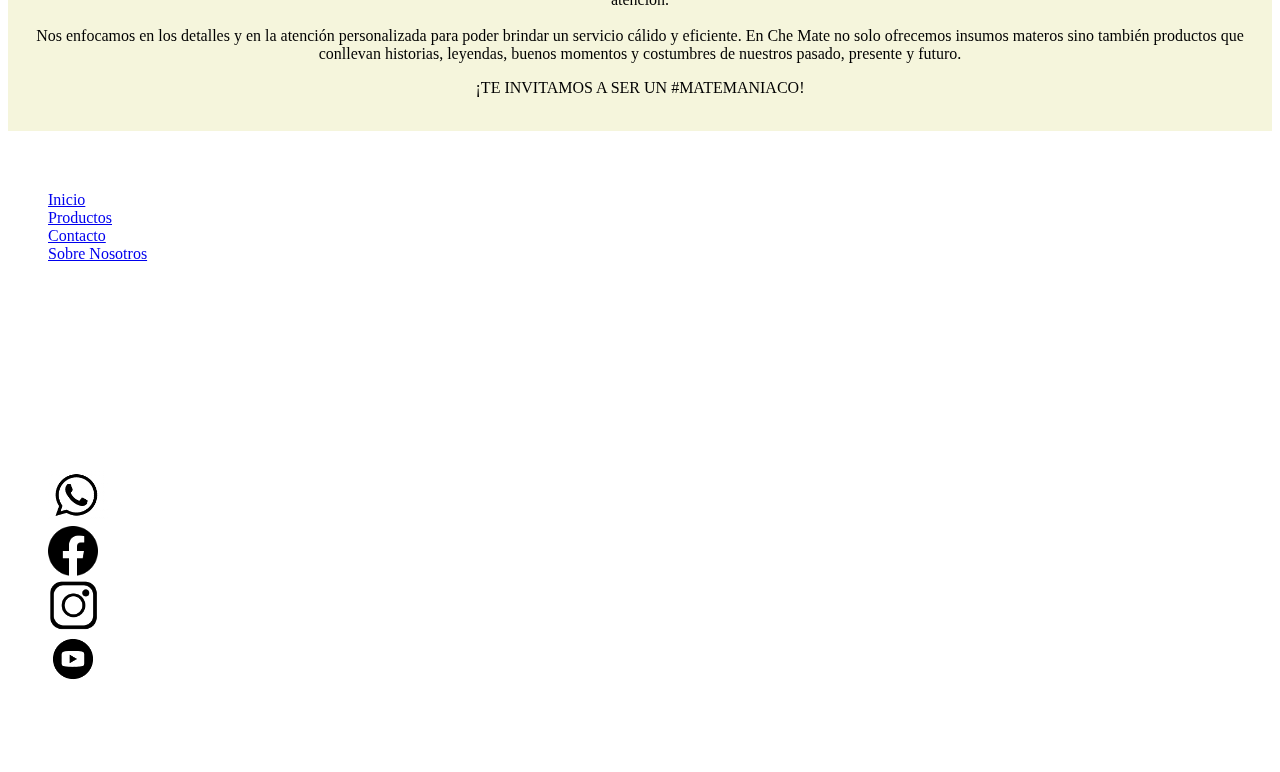
<file: sobrenosotros.html>
<!DOCTYPE html>
<html lang="es">
  <head>
    <meta charset="UTF-8">
    <meta http-equiv="X-UA-Compatible" content="IE=edge">
    <meta name="viewport" content="width=device-width, initial-scale=1.0">
    <title>Sobre Nosotros</title>
    <!--Coneccion con bootstrap-->
    <link href="https://cdn.jsdelivr.net/npm/bootstrap@5.1.3/dist/css/bootstrap.min.css" rel="stylesheet" integrity="sha384-1BmE4kWBq78iYhFldvKuhfTAU6auU8tT94WrHftjDbrCEXSU1oBoqyl2QvZ6jIW3" crossorigin="anonymous">
    <!--Coneccion con los iconos de bootstrap-->
    <link rel="stylesheet" href="https://cdn.jsdelivr.net/npm/bootstrap-icons@1.9.1/font/bootstrap-icons.css">
    <!--Coneccion con la pagina de de estilo de css-->
    <link rel="stylesheet" href="styles/style.css" type="text/css">
  </head>

  <body>

    <header id="barra_nav">
      <!-- Barra de navegacion -->
      <nav class="navbar navbar-expand-lg navbar-light bg-light">
        <div class="container-fluid">
          <a class="navbar-brand" href="#">
            <img src="assets/mate.png" alt="logo" id="logo_mate">
            <h1>MATE MANIA ✤</h1>
          </a>
          <button class="navbar-toggler" type="button" data-bs-toggle="collapse" data-bs-target="#navbarSupportedContent" aria-controls="navbarSupportedContent" aria-expanded="false" aria-label="Toggle navigation">
            <span class="navbar-toggler-icon"></span>
          </button>
          <div class="collapse navbar-collapse" id="navbarSupportedContent">
            <ul class="navbar-nav ms-auto mb-4 mb-lg-0"> <!--para cambia que la navbar este centrada a la derecha cambaiamos el me-auto a un ms-auto -->
              <li class="nav-item">
                <a class="nav-link" href="./index.html">Inicio</a>
              </li>
              <li class="nav-item">
                <a class="nav-link" href="./productos.html">Productos</a>
              </li>
              <li class="nav-item">
                <a class="nav-link" href="./Contacto.html">Contacto</a>
              </li>
              <!-- Dropdown del mas-->
              <li class="nav-item dropdown">
                <a class="nav-link dropdown-toggle" href="#" id="navbarDropdown" role="button" data-bs-toggle="dropdown" aria-expanded="false">
                  Quienes somos
                </a>
                <ul class="dropdown-menu" aria-labelledby="navbarDropdown">
                  <li><a class="dropdown-item" href="./sobrenosotros.html" >Sobre Nosotros</a></li>
                  <li><a class="dropdown-item" href="#"> Origen</a></li>
                </ul>
              </li>
              <!--Revisar codigo para los iconos-->
              <li id="icons">
                <div class="h3">
                  <i class="bi bi-cart-fill"></i>
                </div>
              </li>
            </ul>
            <!-- Contenedor de la barra del busqueda -->
            <form class="d-flex">
              <input class="form-control me-1" type="search" placeholder="Search" aria-label="Search">
              <button class="btn btn-outline-success" type="submit">Search</button>
            </form>
          </div>
        </div>
      </nav>
    </header>

    <main>
        <section class="sobre_nosotros" id="sobre_nosotros">
            <div class="container">
            
              <div class="row text-black">
                <div class="col-6">
                  <img src="assets/img/sobrenosotros/edc8f9fe-9c2f-4f9b-a2a2-f8a89715a0bd.jpeg" width="500px">
                </div>
                
                <div class="col-6">
                  <h1><strong>EL ORIGEN</strong> </h1>
                  <p> ORIGEN es una yerba mate de calidad premium, desarrollada bajo los más altos estándares de calidad y responsabilidad.</p> <br>
                  <p id="flores"> ✤  ✤  ✤ </p> <br>
                  <p>
                    Producida y envasada en el sur de la provincia de Misiones, zona en la que se encuentra la mejor calidad de materia prima. De sabor intenso, con tonos ahumados y un leve amargor, Origen nace inspirada en el trabajo y la pasión de los antiguos productores de yerba mate. <br> <br> Nuestro exclusivo blend es el resultado de la cuidadosa selección de materias primas, el tradicional secado barbacuá y el prolongado estacionamiento natural. Es la opción ideal para quienes buscan el sabor tradicional y las propiedades energizantes y antioxidantes de la yerba mate.
                  </p>
                </div>
              
            </div>
        </section>
        
        <section class="sobre_nosotros" id="quienes_somos">
            <div class="container">
                <hr>
                
                <div class="col-12">
                  <h1>QUIENES SOMOS ?</h1>
                  <p> Somos una familia matera, que se encarga de brindarte los mejores insumos CheMateros para todas tus necesidades. Nos caracterizamos por tener buena calidad en nuestros productos y muy buena atención. <br> <br> Nos enfocamos en los detalles y en la atención personalizada para poder brindar un servicio cálido y eficiente. En Che Mate no solo ofrecemos insumos materos sino también productos que conllevan historias, leyendas, buenos momentos y costumbres de nuestros pasado, presente y futuro.</p>
                    <p>¡TE INVITAMOS A SER UN #MATEMANIACO!</p> <br>
                  
                </div>
              
            </div>
        </section>
      
    </main>

    <!-- FOOTER -->
    <footer id="footer" class="container-fluid bg-dark py-5">
      <div class="container">
      
        <div class="row text-white">
          <div class="col-2">
            <h4>Menu</h4>
            <ul class="nav flex-column">
              <li class="nav-item">
                <a class="nav-link" href="./index.html">Inicio</a>
              </li>
              <li class="nav-item">
                <a class="nav-link" href="./productos.html">Productos</a>
              </li>
              <li class="nav-item">
                <a class="nav-link" href="./Contacto.html">Contacto</a>
              </li>
              <li class="nav-item">
                <a class="nav-link" href="./sobrenosotros.html">Sobre Nosotros</a>
              </li>
            </ul>
          </div>
          <!-- contacto -->
          <div class="col-2">
            <h4>Contacto</h4>
            <ul class="nav flex-column ">
              <li class="nav-item mb-2">matemania@gmail.com</li>
              <li class="nav-item mb-2">+54 9 11 1111 1111</li>
              <li class="nav-item mb-2">Córdoba 347, CABA</li>
            </ul>
          </div>
          <!-- redes -->
          <div class="col-8">
            <h4 id="titulo_redes">Nuestras redes sociales</h4>
            <div class="d-flex justify-content-between">
              <br>
              <ul class="list-unstyled d-flex" id="redes_footer">
                <li class="ms-3"><a class="link-dark" href="https://wa.me/542944924649"><img src="assets/img/logos/whatsapp.jpg" width="60px"></a></li>
                <li class="ms-3"><a class="link-dark" href="https://www.facebook.com/CheMateAr?_ga=2.88231707.1203844562.1667247646-669339932.1662398604&_gac=1.84163307.1667255571.CjwKCAjw5P2aBhAlEiwAAdY7dJ-ituxj7HhPoK6m24iAytYAevFD6qb_W1hnttgnZaaCXgbYmqfRNBoCcRIQAvD_BwE"><img src="assets/img/logos/facebook.jpg" width="50px"></svg></a></li>
                <li class="ms-3"><a class="link-dark" href="https://www.instagram.com/che.mate/?_ga=2.88231707.1203844562.1667247646-669339932.1662398604&_gac=1.84163307.1667255571.CjwKCAjw5P2aBhAlEiwAAdY7dJ-ituxj7HhPoK6m24iAytYAevFD6qb_W1hnttgnZaaCXgbYmqfRNBoCcRIQAvD_BwE"><img src="assets/img/logos/instagram.jpg" width="50px"></a></li>
                <li class="ms-3"><a class="link-dark" href="https://www.youtube.com/watch?v=7tmDMPiu_cM&ab_channel=SudamericanMate"><img src="assets/img/logos/youtube.jpg" width="50px"></a></li>
              </ul>
            </div>
          </div>
    

    
          <div class="py-3 my-4 border-top">
            <div class="py-3 my-4">
              <p class="text-center text-white">&copy; 2021 Company, Inc. All rights reserved.</p>
            </div>
          </div>
        </div>
      </div>
    </footer>

  </body>
  <script src="https://cdn.jsdelivr.net/npm/bootstrap@5.1.3/dist/js/bootstrap.bundle.min.js" integrity="sha384-ka7Sk0Gln4gmtz2MlQnikT1wXgYsOg+OMhuP+IlRH9sENBO0LRn5q+8nbTov4+1p" crossorigin="anonymous"></script>
</html>

<!-- flex container, en el css hacer un .flexcontainer y dentro de eso felxwrap
</file>
<file: styles/style.css>
/* PARA TODAS LAS PAGINAS */
#barra_nav {
    margin-bottom: 20px;
}
#nav_menu {
    width: auto;
    height:auto;
}

#logo_mate {
    width: 100px;
    margin-left: 80px;
}

body{
    font-family: Georgia, 'Times New Roman', Times, serif;
}
#footer{
    color: white;
    font-family: Georgia, 'Times New Roman', Times, serif;
}
.ul{
    color: white;
}
#titulo_redes{
    text-align: right;
    margin-bottom: 20px;
}

#redes_footer{
    filter: brightness(1.1);
    mix-blend-mode:lighten;
    margin-bottom: 50px;
    border-radius: 20px;
    align-content: right;
}


/* PAGINA INDEX */

#carousel {
    width: auto;
   
}

#productos_destacados {
    margin-top: 10px;
}

#confiar{
    margin-top: 100px;
    margin-bottom: 100px;
    text-align: center;
    filter: brightness(1.1);
}
#titulo_confiar {
    text-align: center;
    margin-top: 100px;
}

/* PAGINA PRODUCTOS */

#productos{
    margin-top: 10px;
    margin-bottom: 30px;
}
#consulta {
    text-align: center;
    margin-top: 20px;
    margin-bottom: 20px;
}

/* PAGINA CONTACTO */

#contactanos {
    background-color: aliceblue;
}

/* PAGINA SOBRE NOSOTROS */
#sobre_nosotros {
    margin-bottom: 20px;
    text-align: justify;
}
#quienes_somos {
    text-align: justify;
    text-align: center;
    background-color: beige;
}
#flores { text-align: center;}
</file>
